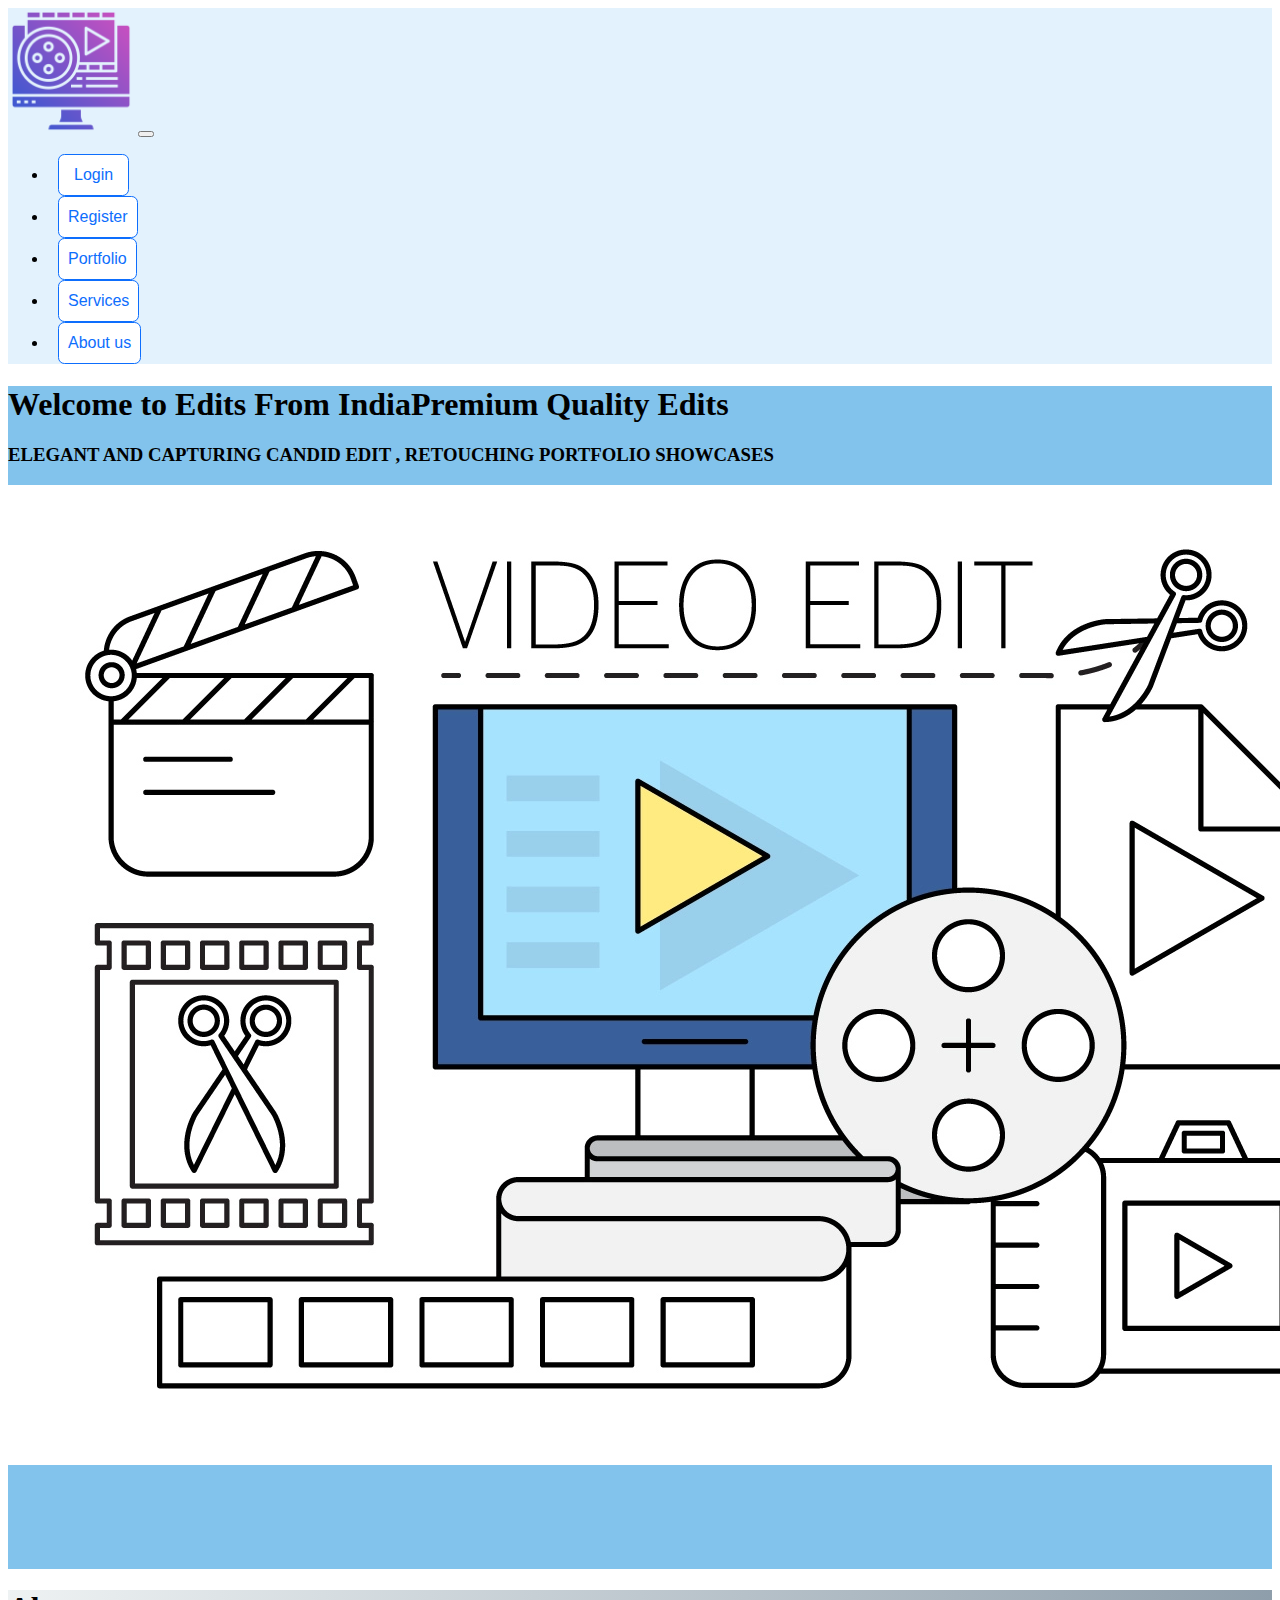
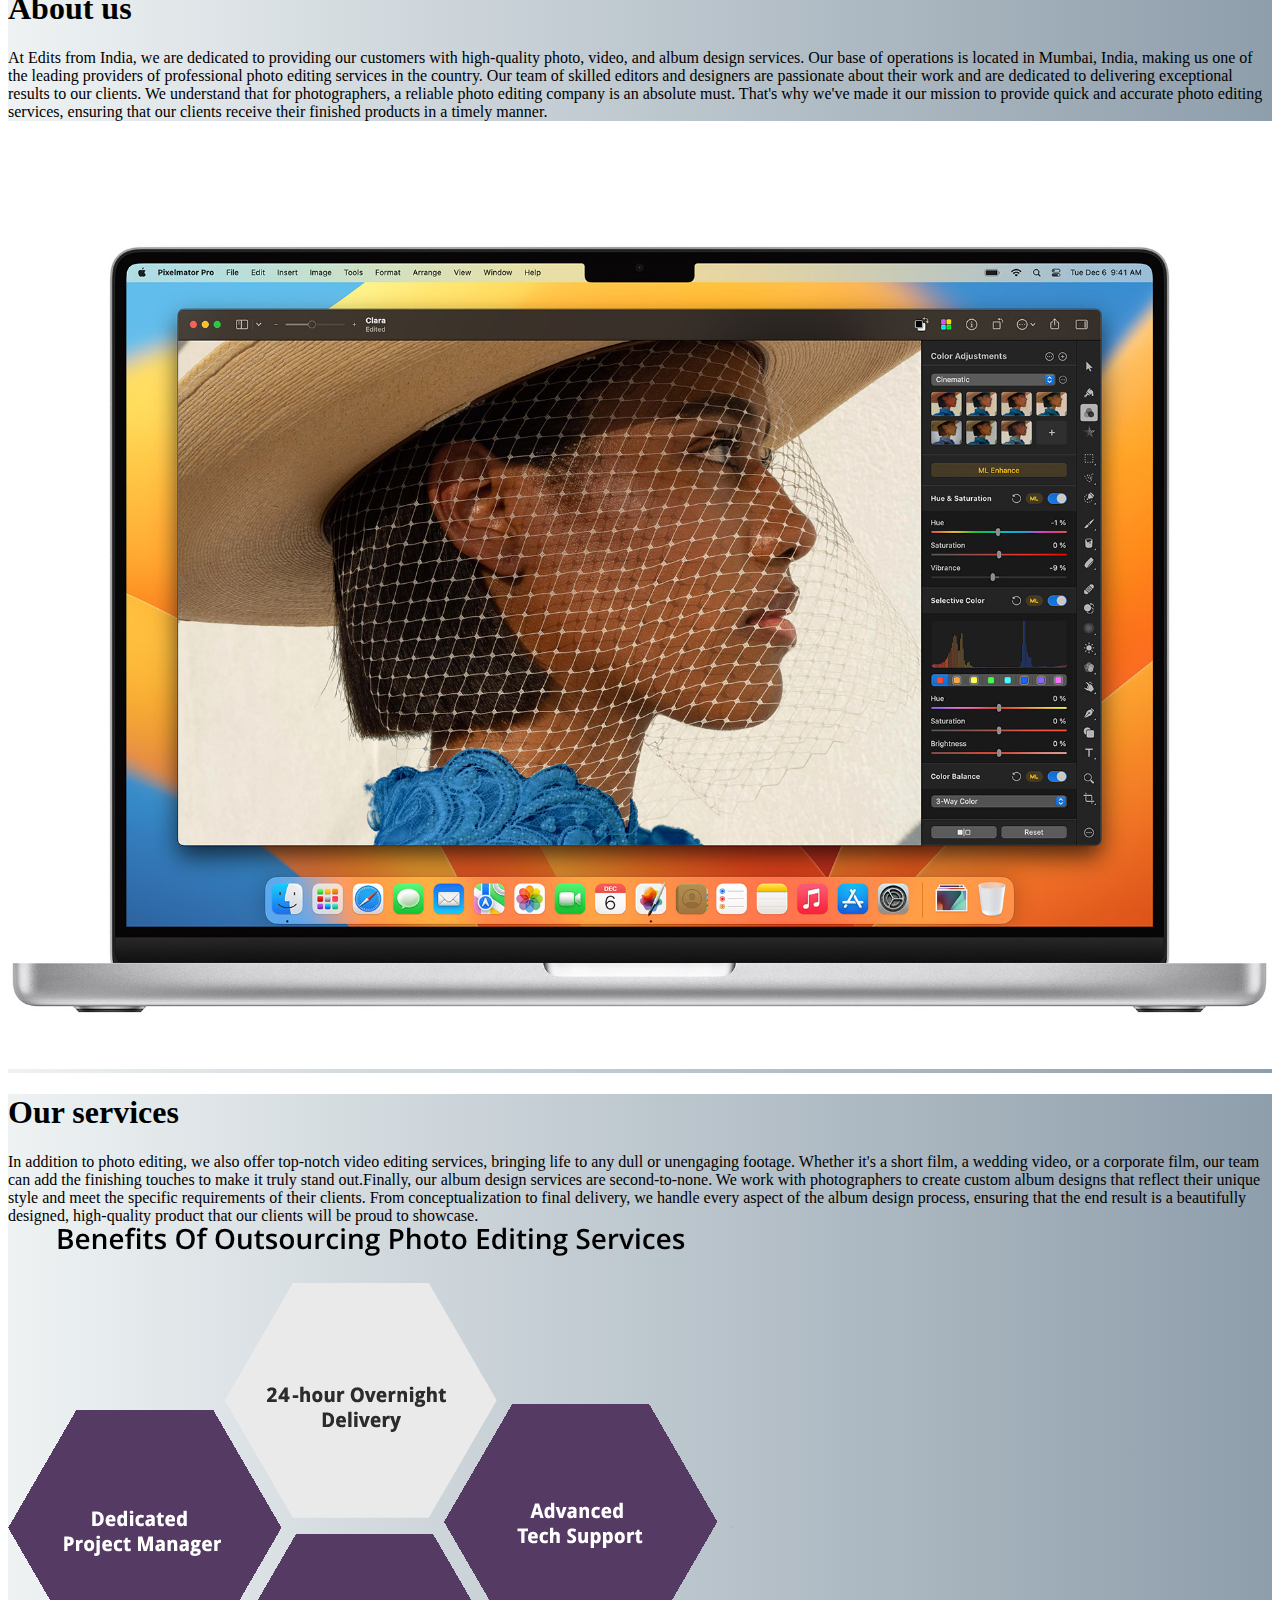
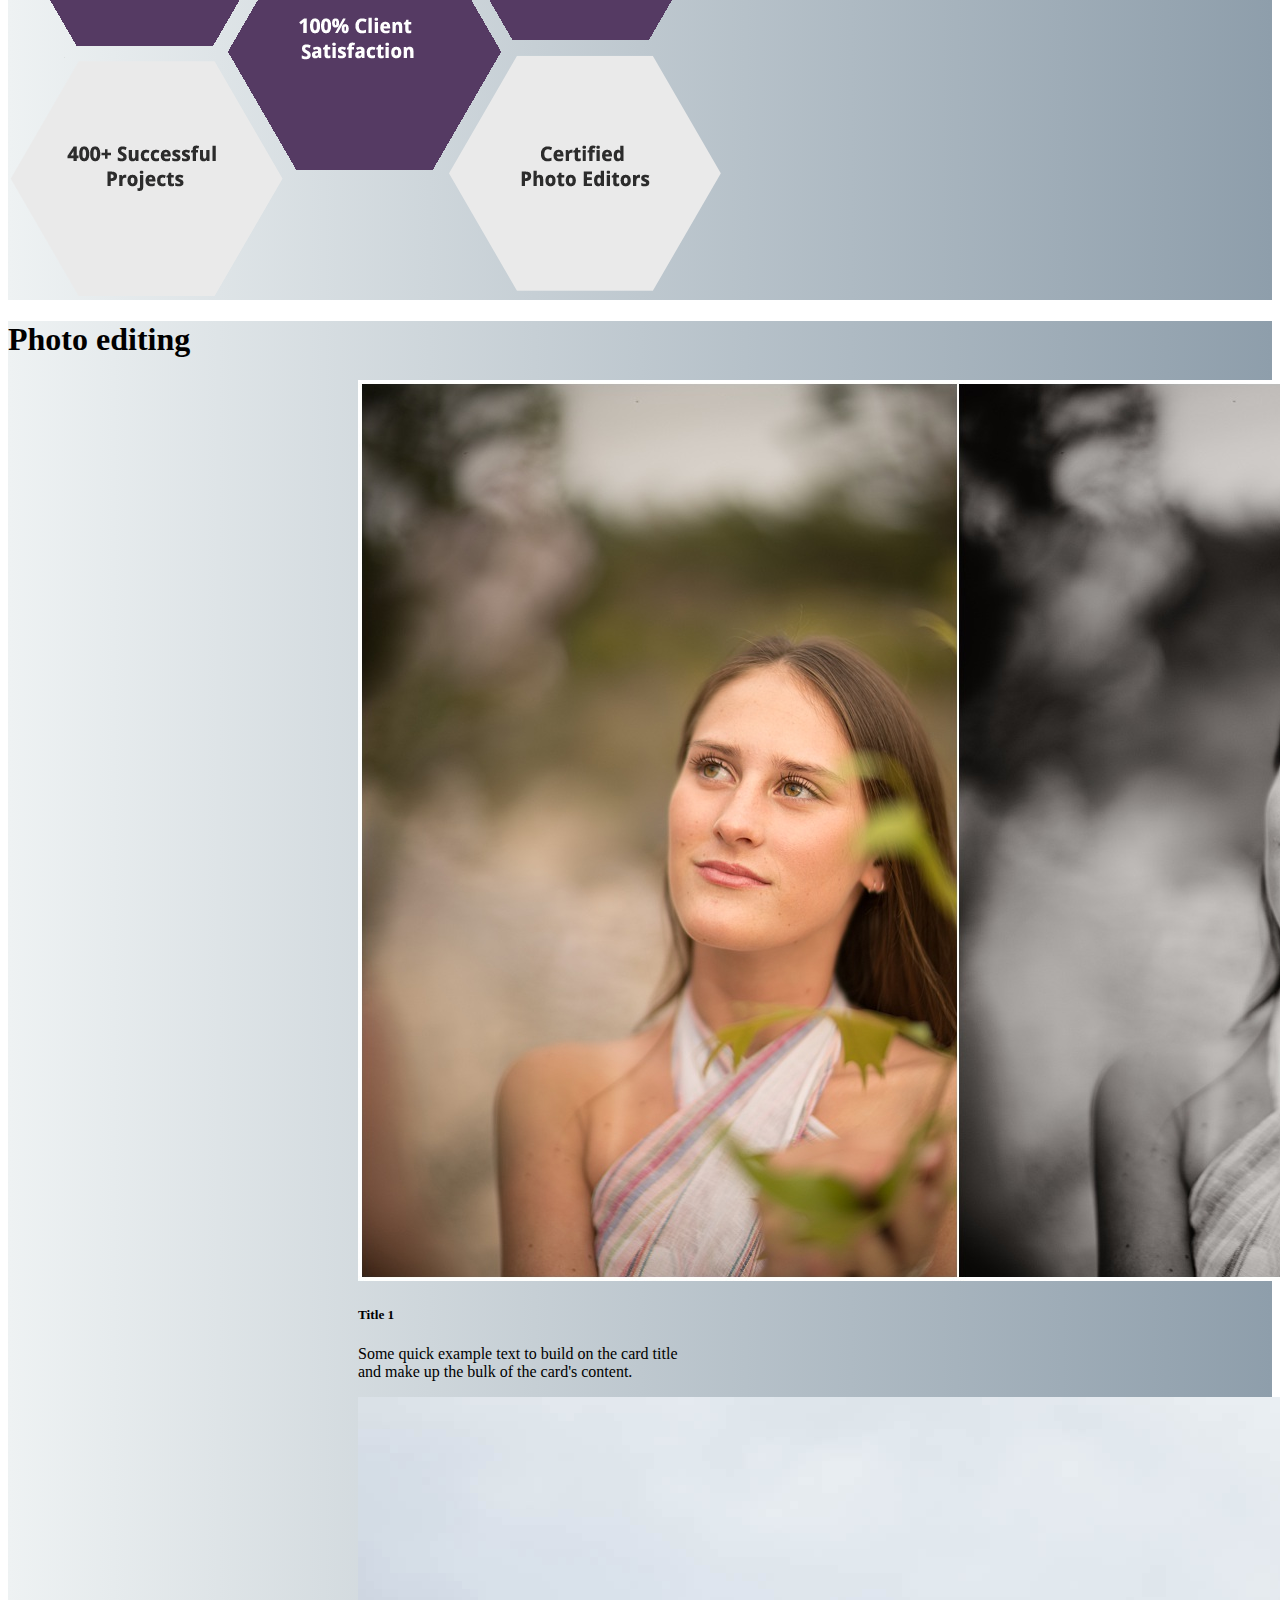
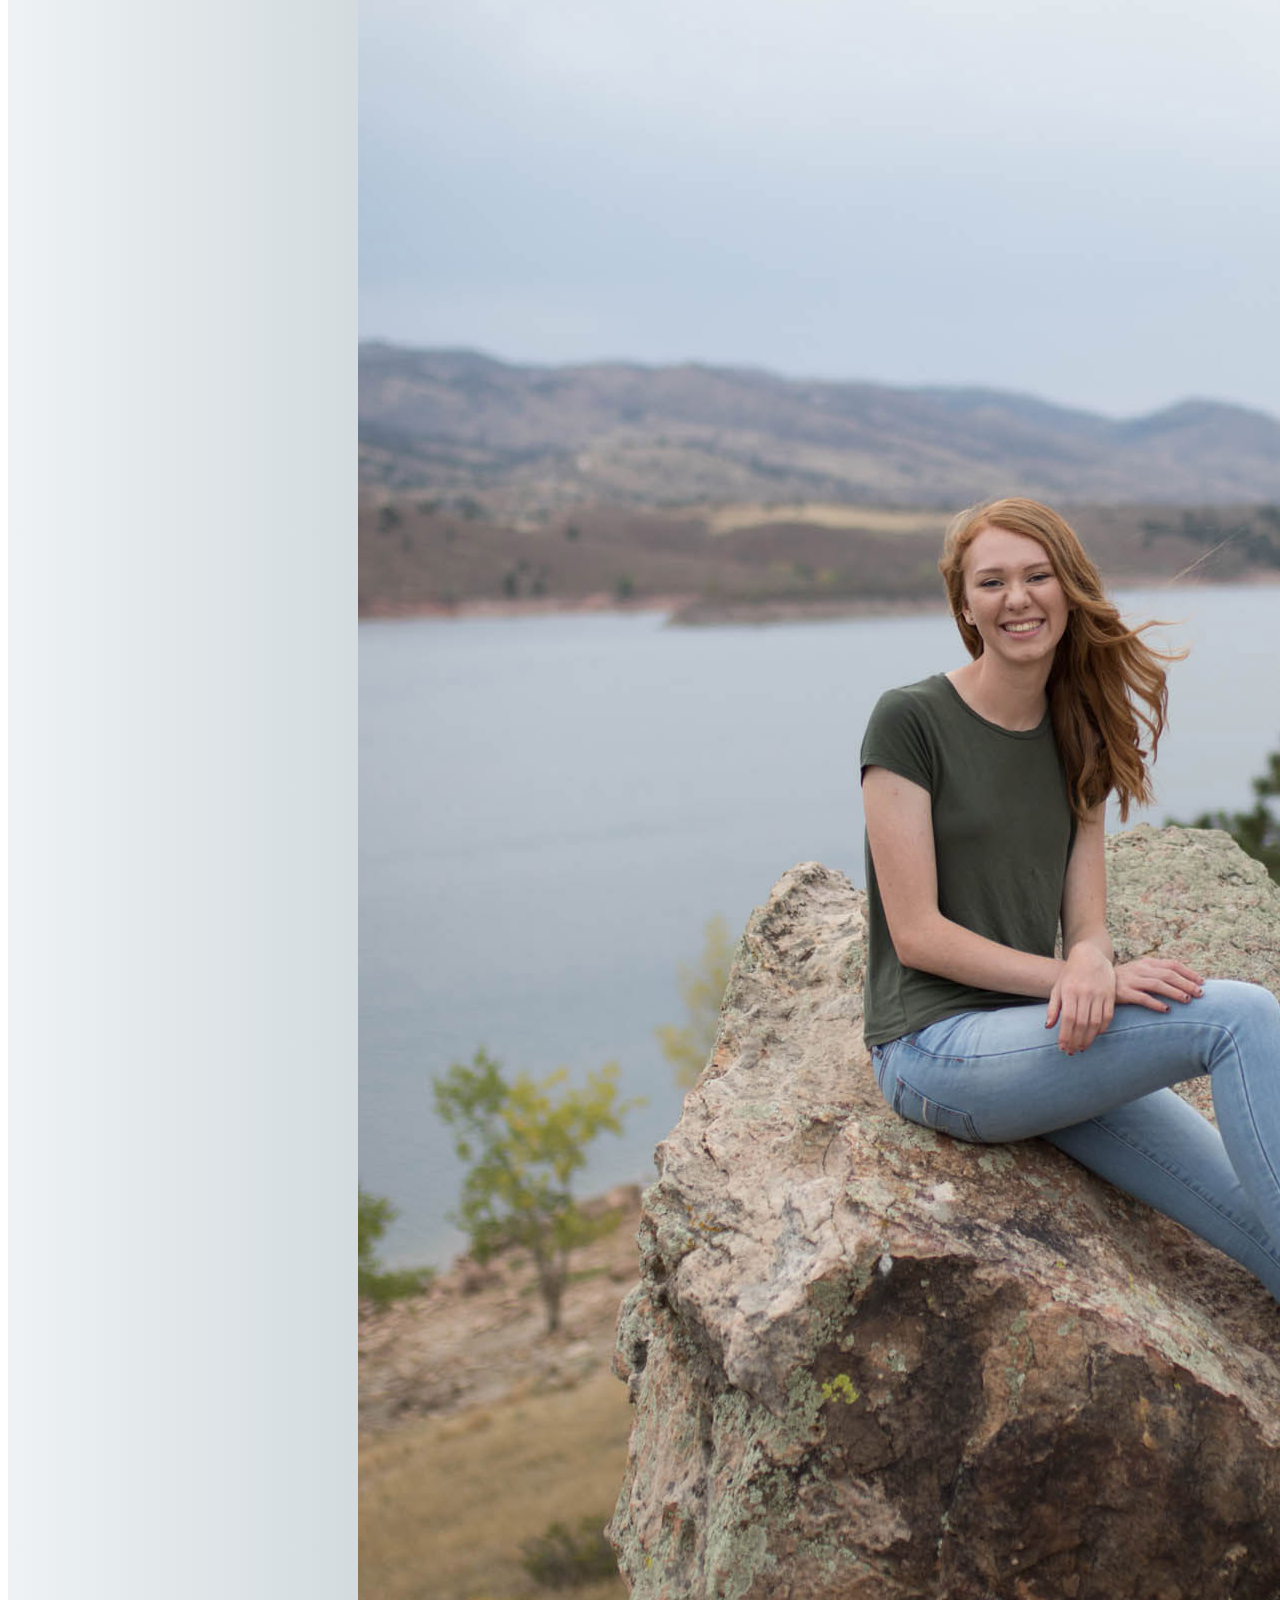
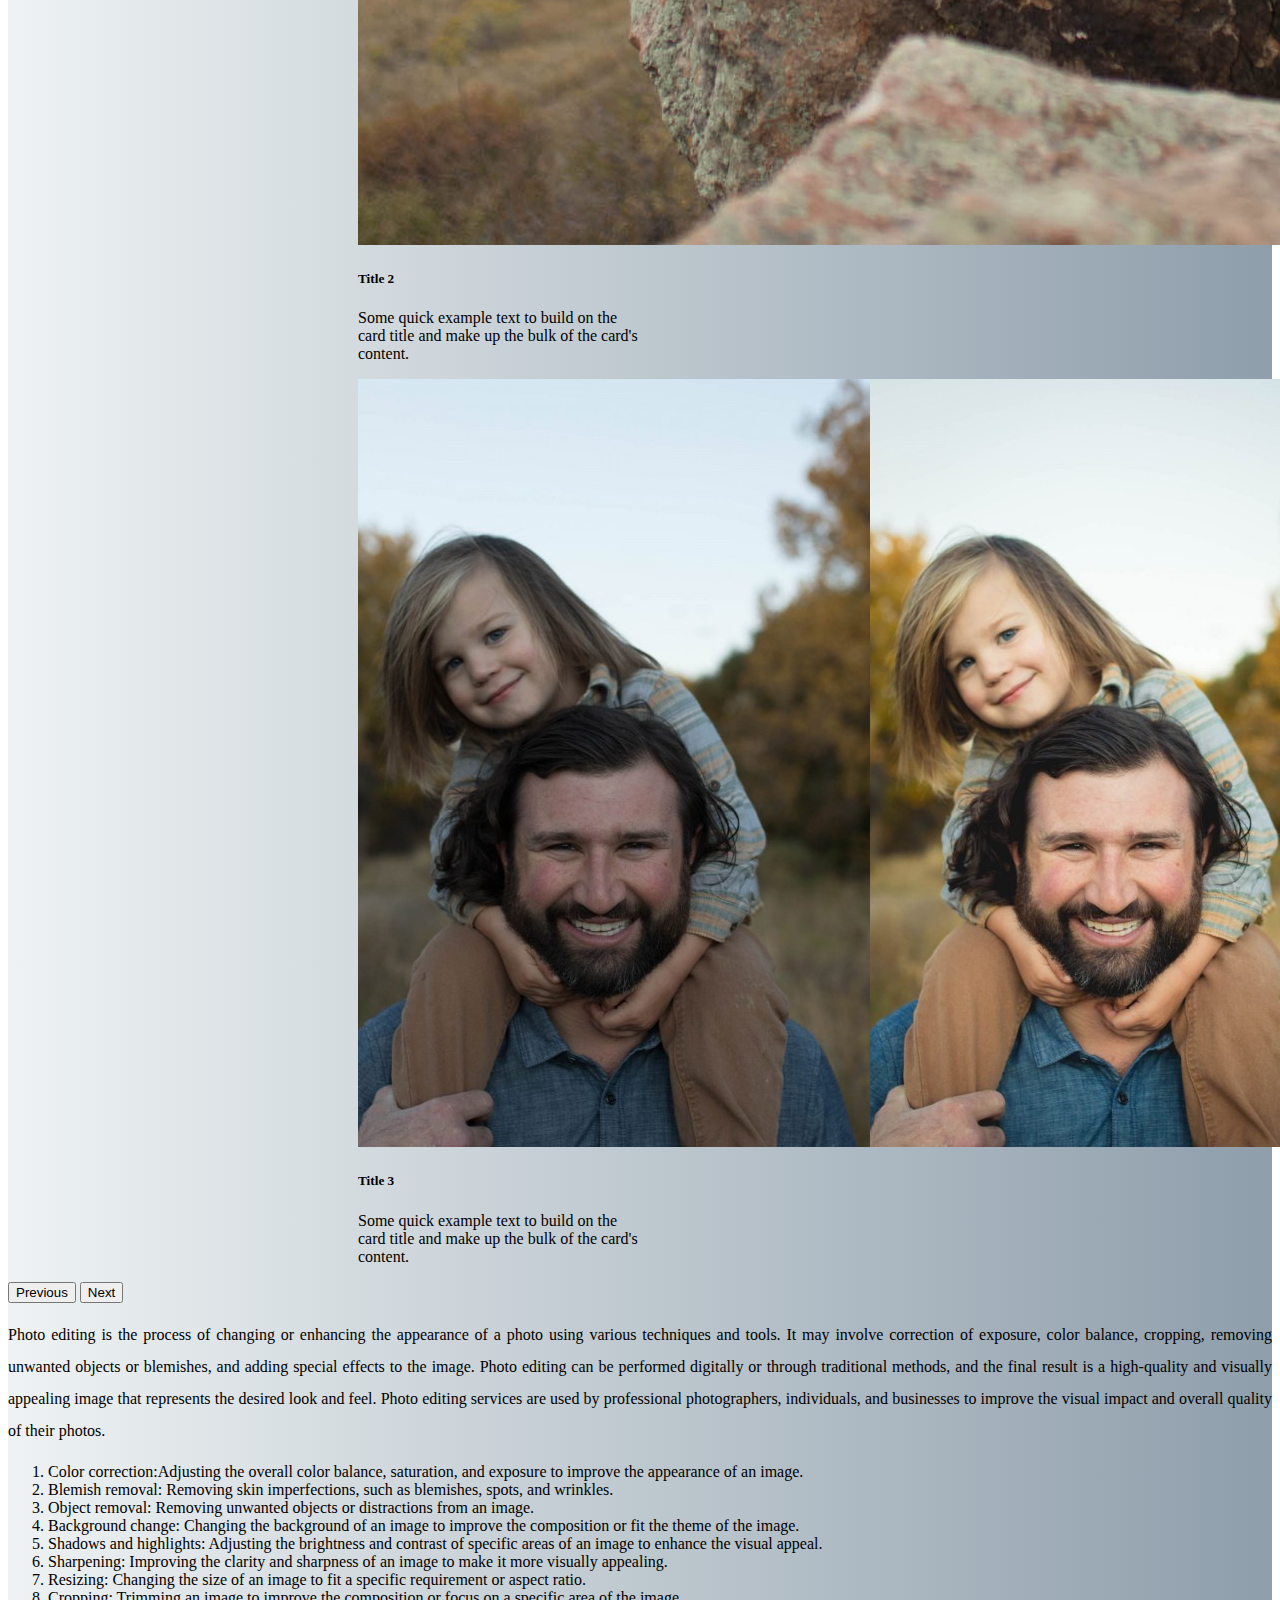
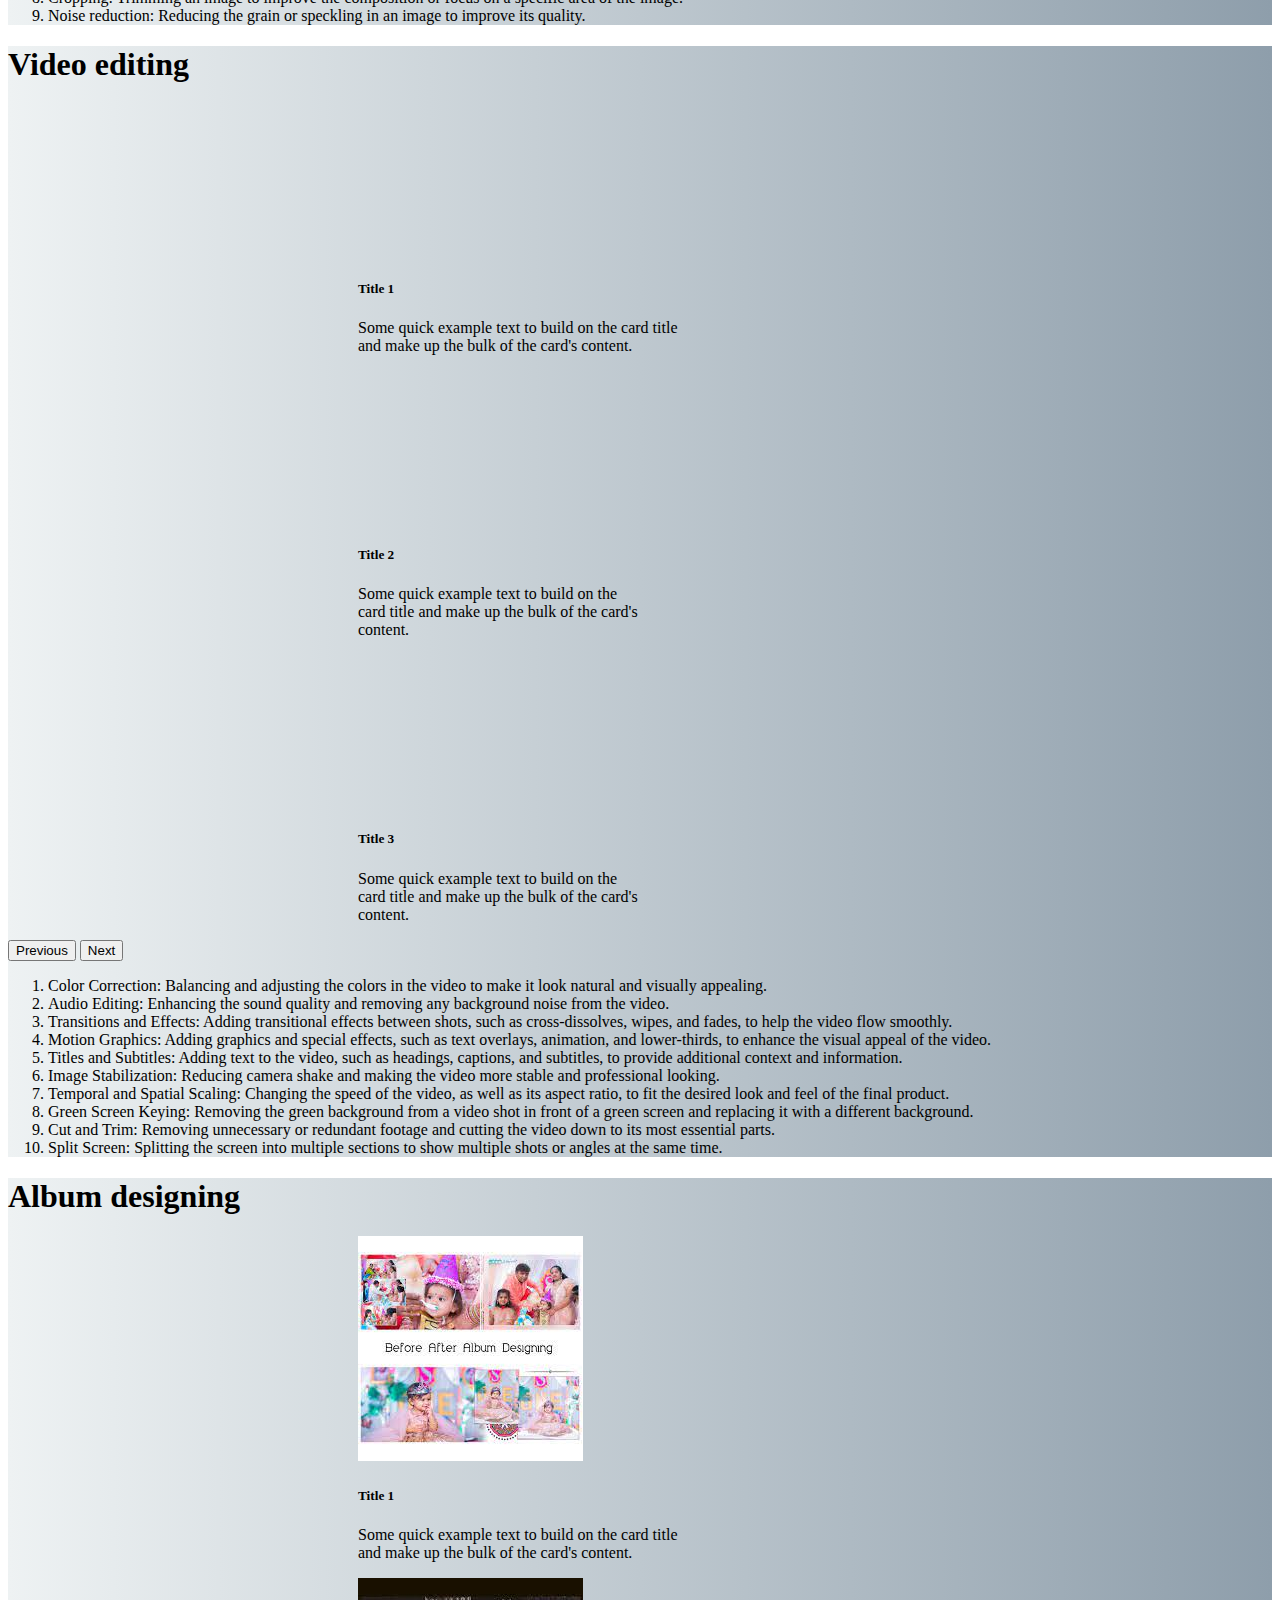
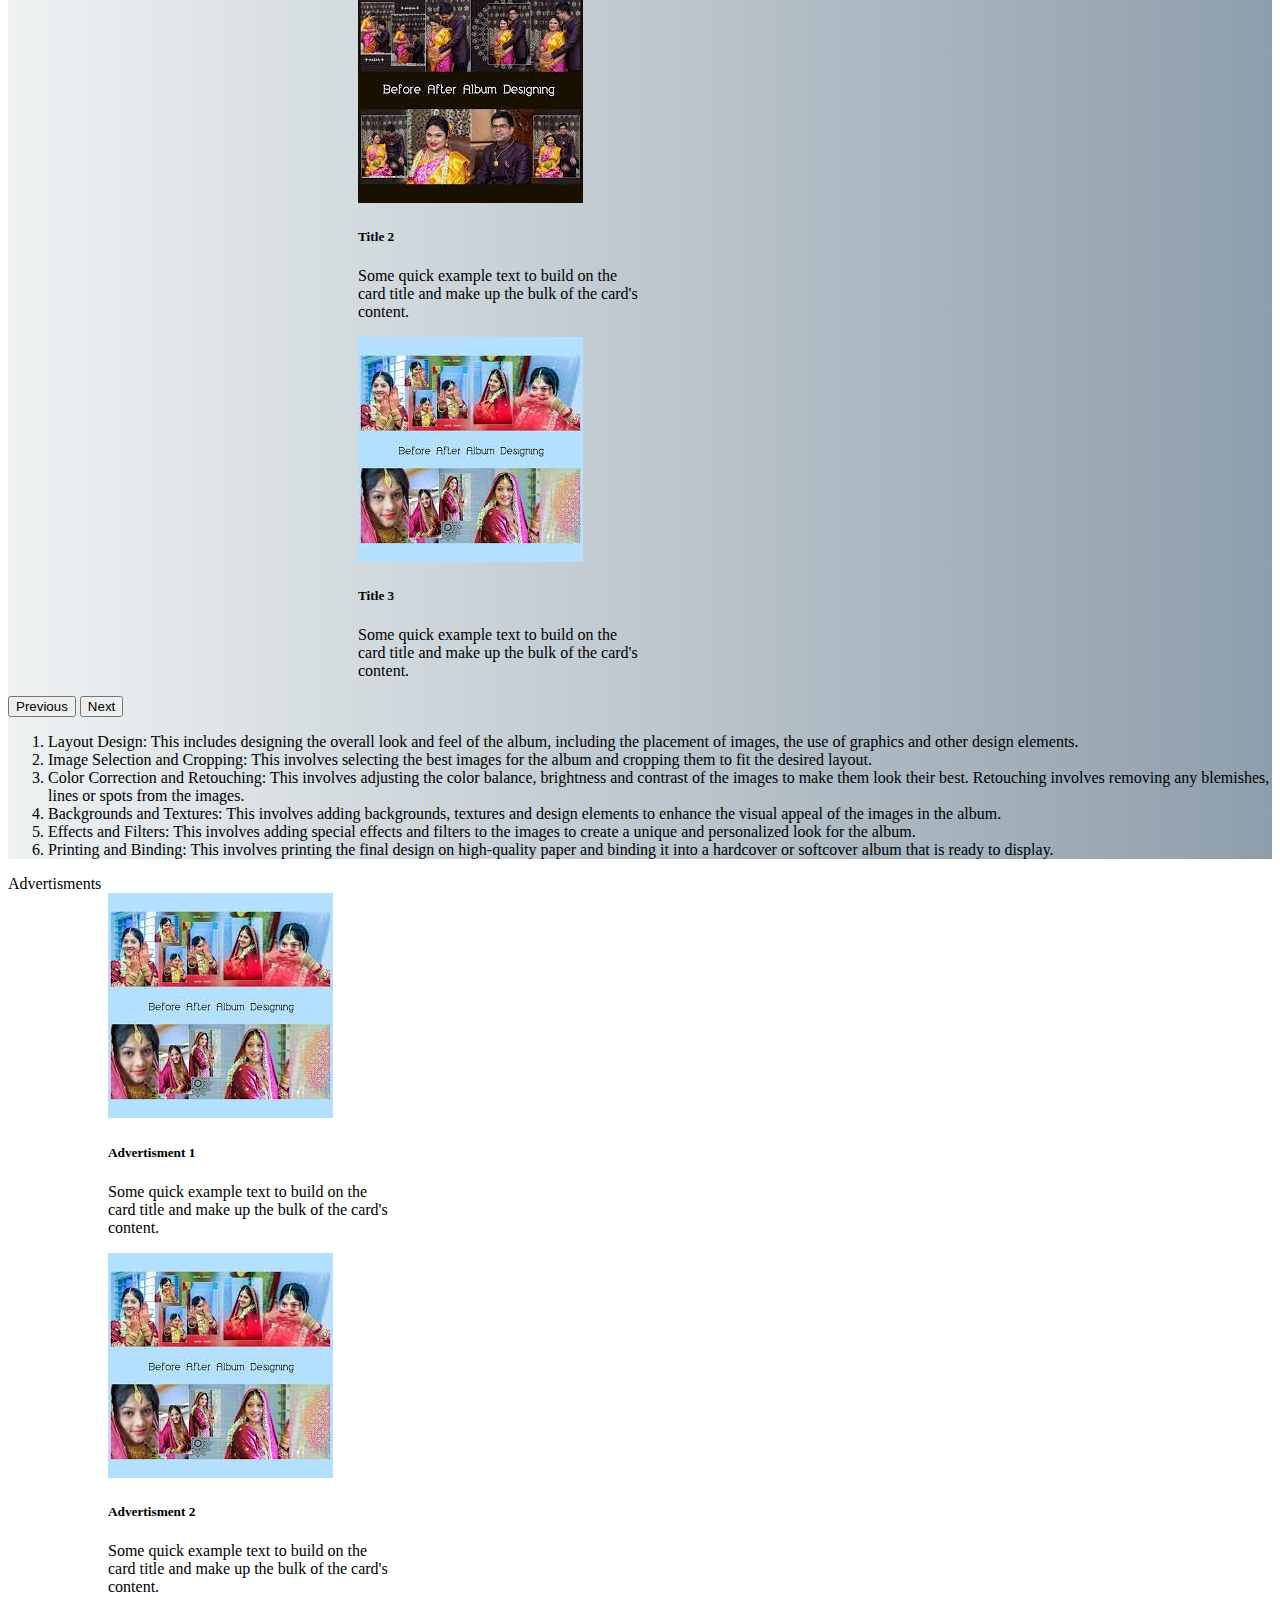
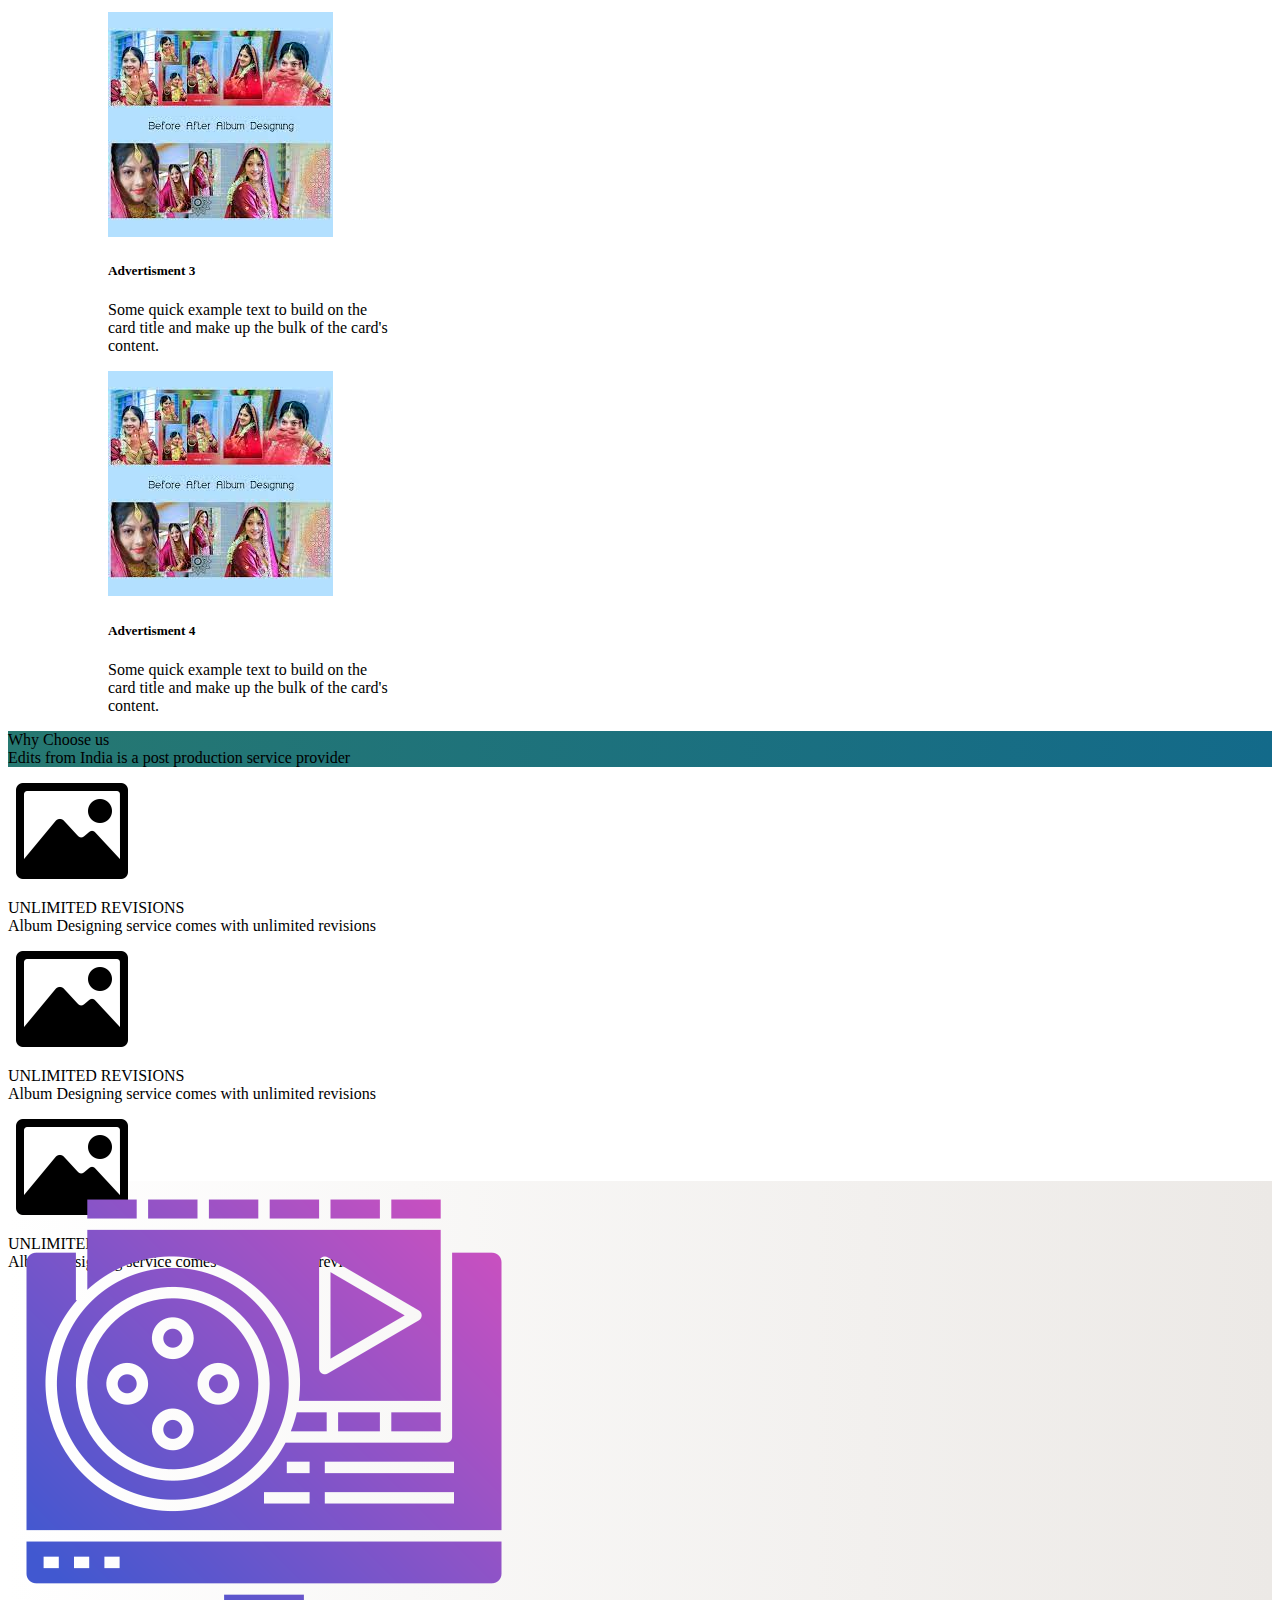
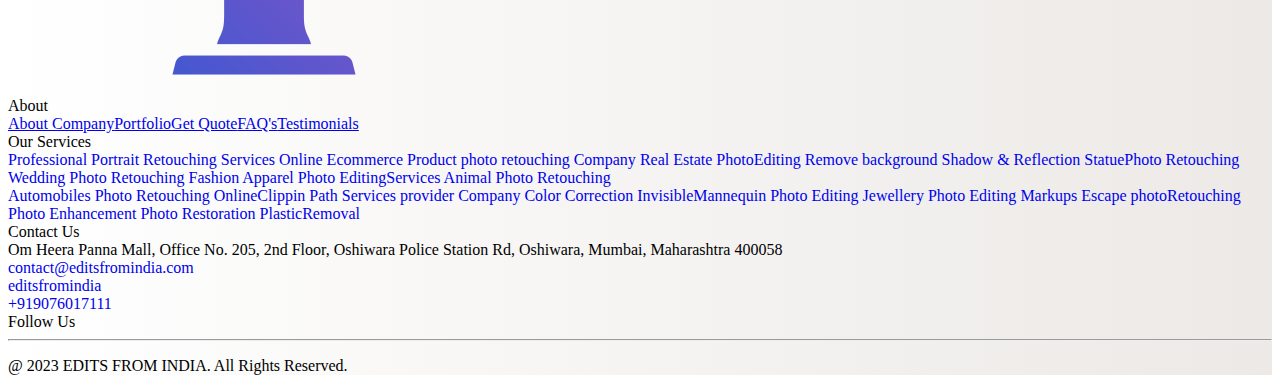
<file: index.html>
<!DOCTYPE html>
<html>

<head>
    <link rel="stylesheet" href="style.css">
	<link href="https://cdn.jsdelivr.net/npm/bootstrap@5.0.2/dist/css/bootstrap.min.css" rel="stylesheet" integrity="sha384-EVSTQN3/azprG1Anm3QDgpJLIm9Nao0Yz1ztcQTwFspd3yD65VohhpuuCOmLASjC" crossorigin="anonymous">
    <script src="https://cdn.jsdelivr.net/npm/bootstrap@5.0.2/dist/js/bootstrap.bundle.min.js" integrity="sha384-MrcW6ZMFYlzcLA8Nl+NtUVF0sA7MsXsP1UyJoMp4YLEuNSfAP+JcXn/tWtIaxVXM" crossorigin="anonymous"></script>
</head>
	<nav class="navbar navbar-expand-lg navbar-light bg-light" style="background-color: #e3f2fd;">
        <div class="container-fluid">
            <a href="index.html"><img class="navbar-brand mainlogo" src="images/main logo.png" alt="website logo"></a>
            <button class="navbar-toggler" type="button" data-bs-toggle="collapse" data-bs-target="#navbarSupportedContent" aria-controls="navbarSupportedContent" aria-expanded="false" aria-label="Toggle navigation">
                <span class="navbar-toggler-icon"></span>
            </button>
            <div class="collapse navbar-collapse" id="navbarSupportedContent">
                <ul class="navbar-nav ms-auto mb-2 mb-lg-0">
                    <li class="nav-item">
                        <a href="login.html"><button type="button" style="padding-left:15px;padding-right:15px;"class="button button1">Login</button></a>
                    </li>
                    <li class="nav-item">
                        <a href="register.html"><button type="button" class="button button1">Register</button></a>
                    </li>
                    <li class="nav-item">
                        <a href="portfolio.html"><button type="button" class="button button1">Portfolio</button></a>
                    </li>
                    <li class="nav-item">
                        <a href="services.html"><button type="button" class="button button1">Services</button></a>
                    </li>
                    <li class="nav-item">
                        <a href="aboutus.html"><button type="button" class="button button1">About us</button></a>
                    </li>
                </ul>
            </div>
        </div>
    </nav>
    <body>
        <section class="header">
            <div class="container-fluid" style="padding-bottom: 100px;">
                <div class="row">
                    <div class="col p-5 ">
                        <h1 class="main-text text-center pt-5 lh-base">Welcome to Edits From IndiaPremium Quality Edits</h1>
                        <h3 class="main-text text-center pt-5 lh-base">ELEGANT AND CAPTURING CANDID EDIT , RETOUCHING PORTFOLIO SHOWCASES</h3>
                    </div>
                    <div class="col p-5 rounded float-end img-fluid header-image">
                        <img class="rounded float-end img-fluid" src="images/index-header-image.png">
                    </div>
                </div>
            </div>
        </section>
            <div class="container-fluid ">
                <div class="row">
                    <div class="col-8">
                        <div class="row s pt-3 bg-light">
                            <div class="heading text-primary text-center h2"><h1><span class="badge bg-primary">About us</span></h1></div>
                            <div class="col">
                                <section class="about-us pt-4">
                                        <div class="text text-center lh-base pt-3">At Edits from India, we are dedicated to providing our customers 
                                            with high-quality photo, video, and album design services. Our base of operations 
                                            is located in Mumbai, India, making us one of the leading providers of professional 
                                            photo editing services in the country. Our team of skilled editors and designers 
                                            are passionate about their work and are dedicated to delivering exceptional results 
                                            to our clients. We understand that for photographers, a reliable photo editing 
                                            company is an absolute must. That's why we've made it our mission to provide quick 
                                            and accurate photo editing services, ensuring that our clients receive their 
                                            finished products in a timely manner.
                                        </div>
                                </section>
                            </div>
                            <div class="col">
                                <img src="images/about-us.jpeg" class="rounded p-4" style="max-width:100%; max-height:100%;" alt="about us">
                            </div>
                        </div>
                        <div class="row s bg-light">
                            <div class="heading text-primary text-center h2"><h1><span class="badge bg-primary">Our services</span></h1></div>
                            <div class="col">
                                <section class="our-sevices pt-5">
                                    <div class="text text-center lh-base pt-3">In addition to photo editing, we also offer top-notch 
                                        video editing services, bringing life to any dull or unengaging footage. Whether 
                                        it's a short film, a wedding video, or a corporate film, our team can add the 
                                        finishing touches to make it truly stand out.Finally, our album design services 
                                        are second-to-none. We work with photographers to create custom album designs 
                                        that reflect their unique style and meet the specific requirements of their clients. 
                                        From conceptualization to final delivery, we handle every aspect of the album design 
                                        process, ensuring that the end result is a beautifully designed, high-quality product 
                                        that our clients will be proud to showcase.
                                    </div>
                                </section>
                            </div>
                            <div class="col">
                                <img src="images/our-sevices.png" class="rounded p-5" style="max-width:100%; max-height:100%;" alt="our sevices">
                            </div>
                        </div>
                        <div class="row s bg-light pt-5">
                            <div class="heading text-primary text-center h2"><h1><span class="badge bg-primary">Photo editing</span></h1></div>
                            <div id="carouselExampleInterval" class="carousel slide carousel-dark pt-3" data-bs-ride="carousel">
                                <div class="carousel-inner justify-content-center">
                                  <div class="carousel-item active" data-bs-interval="1500"><!--add active-->
                                    
                                        <div class="card text-center card-slide" style="width: 20rem;">
                                            <img src="images/photo-img1.jpg" class="card-img-top" alt="l">
                                            <div class="card-body">
                                              <h5 class="card-title">Title 1</h5>
                                              <p class="card-text">Some quick example text to build on the card title and make up the bulk of the card's content.</p>
                                            </div>
                                        </div>
                                    
                                  </div>
                                  <div class="carousel-item" data-bs-interval="1500">
                                    
                                        <div class="card text-center card-slide" style="width: 18rem;">
                                            <img src="images/photo-img2.jpg" class="card-img-top" alt="l">
                                            <div class="card-body">
                                              <h5 class="card-title">Title 2</h5>
                                              <p class="card-text">Some quick example text to build on the card title and make up the bulk of the card's content.</p>
                                            </div>
                                        </div>
                                    
                                  </div>
                                  <div class="carousel-item" data-bs-interval="1500">
                                    
                                        <div class="card text-center card-slide" style="width: 18rem;">
                                            <img src="images/photo-img3.jpg" class="card-img-top" alt="l">
                                            <div class="card-body">
                                              <h5 class="card-title">Title 3</h5>
                                              <p class="card-text">Some quick example text to build on the card title and make up the bulk of the card's content.</p>
                                            </div>
                                        </div>
                                    
                                  </div>
                                </div>
                                <button class="carousel-control-prev" type="button" data-bs-target="#carouselExampleInterval" data-bs-slide="prev">
                                  <span class="carousel-control-prev-icon" aria-hidden="true"></span>
                                  <span class="visually-hidden">Previous</span>
                                </button>
                                <button class="carousel-control-next" type="button" data-bs-target="#carouselExampleInterval" data-bs-slide="next">
                                  <span class="carousel-control-next-icon" aria-hidden="true"></span>
                                  <span class="visually-hidden">Next</span>
                                </button>
                              </div>
                              <div class="text mt-5">
                                <p class="p1 para-text">
                                    Photo editing is the process of changing or enhancing the appearance of 
                                    a photo using various techniques and tools. It may involve correction of 
                                    exposure, color balance, cropping, removing unwanted objects or blemishes, 
                                    and adding special effects to the image. Photo editing can be performed 
                                    digitally or through traditional methods, and the final result is a high-quality 
                                    and visually appealing image that represents the desired look and feel. Photo 
                                    editing services are used by professional photographers, individuals, and 
                                    businesses to improve the visual impact and overall quality of their photos.
                                </p>
                                <ol>
                                    <li>
                                        Color correction:Adjusting the overall color balance, saturation, and exposure to improve the appearance of an image.
                                    </li>
                                    <li>
                                        Blemish removal: Removing skin imperfections, such as blemishes, spots, and wrinkles.
                                    </li>
                                    <li>
                                        Object removal: Removing unwanted objects or distractions from an image.
                                    </li>
                                    <li>
                                        Background change: Changing the background of an image to improve the composition or fit the theme of the image.
                                    </li>
                                    <li>
                                        Shadows and highlights: Adjusting the brightness and contrast of specific areas of an image to enhance the visual appeal.
                                    </li>
                                    <li>
                                        Sharpening: Improving the clarity and sharpness of an image to make it more visually appealing.
                                    </li>
                                    <li>
                                        Resizing: Changing the size of an image to fit a specific requirement or aspect ratio.
                                    </li>
                                    <li>
                                        Cropping: Trimming an image to improve the composition or focus on a specific area of the image.
                                    </li>
                                    <li>
                                        Noise reduction: Reducing the grain or speckling in an image to improve its quality.
                                    </li>
                                </ol>
                              </div>
                        </div>
                        <div class="row s pt-5">
                            <div class="heading text-primary text-center h2"><h1><span class="badge bg-primary">Video editing</span></h1></div>
                            <div id="carouselExampleInterval" class="carousel slide carousel-dark pt-3" data-bs-ride="carousel">
                                <div class="carousel-inner justify-content-center">
                                  <div class="carousel-item active" data-bs-interval="1500"><!--add active-->
                                    
                                        <div class="card text-center card-slide" style="width: 20rem;">
                                            <iframe width="100%" src="https://www.youtube.com/embed/IrpoIQUycNU" frameborder="0" allow="accelerometer; autoplay; encrypted-media; gyroscope; picture-in-picture" allowfullscreen=""></iframe>
                                            <div class="card-body">
                                              <h5 class="card-title">Title 1</h5>
                                              <p class="card-text">Some quick example text to build on the card title and make up the bulk of the card's content.</p>
                                            </div>
                                        </div>
                                    
                                  </div>
                                  <div class="carousel-item" data-bs-interval="1500">
                                    
                                        <div class="card text-center card-slide" style="width: 18rem;">
                                            <iframe width="100%" src="https://www.youtube.com/embed/BLnzSg-i3YE" frameborder="0" allow="accelerometer; autoplay; encrypted-media; gyroscope; picture-in-picture" allowfullscreen=""></iframe>
                                            <div class="card-body">
                                              <h5 class="card-title">Title 2</h5>
                                              <p class="card-text">Some quick example text to build on the card title and make up the bulk of the card's content.</p>
                                            </div>
                                        </div>
                                    
                                  </div>
                                  <div class="carousel-item" data-bs-interval="1500">
                                    
                                        <div class="card text-center card-slide" style="width: 18rem;">
                                            <iframe width="100%" src="https://www.youtube.com/embed/SxWCZWLEcZY" frameborder="0" allow="accelerometer; autoplay; encrypted-media; gyroscope; picture-in-picture" allowfullscreen=""></iframe>
                                            <div class="card-body">
                                              <h5 class="card-title">Title 3</h5>
                                              <p class="card-text">Some quick example text to build on the card title and make up the bulk of the card's content.</p>
                                            </div>
                                        </div>
                                    
                                  </div>
                                </div>
                                <button class="carousel-control-prev" type="button" data-bs-target="#carouselExampleInterval" data-bs-slide="prev">
                                  <span class="carousel-control-prev-icon" aria-hidden="true"></span>
                                  <span class="visually-hidden">Previous</span>
                                </button>
                                <button class="carousel-control-next" type="button" data-bs-target="#carouselExampleInterval" data-bs-slide="next">
                                  <span class="carousel-control-next-icon" aria-hidden="true"></span>
                                  <span class="visually-hidden">Next</span>
                                </button>
                              </div>
                              <div class="text mt-5">
                                <ol>
                                    <li>
                                        Color Correction: Balancing and adjusting the colors in the video to make it look natural and visually appealing.
                                    </li>
                                    <li>
                                        Audio Editing: Enhancing the sound quality and removing any background noise from the video.
                                    </li>
                                    <li>
                                        Transitions and Effects: Adding transitional effects between shots, such as cross-dissolves, wipes, and fades, to help the video flow smoothly.
                                    </li>
                                    <li>
                                        Motion Graphics: Adding graphics and special effects, such as text overlays, animation, and lower-thirds, to enhance the visual appeal of the video.
                                    </li>
                                    <li>
                                        Titles and Subtitles: Adding text to the video, such as headings, captions, and subtitles, to provide additional context and information.
                                    </li>
                                    <li>
                                        Image Stabilization: Reducing camera shake and making the video more stable and professional looking.
                                    </li>
                                    <li>
                                        Temporal and Spatial Scaling: Changing the speed of the video, as well as its aspect ratio, to fit the desired look and feel of the final product.
                                    </li>
                                    <li>
                                        Green Screen Keying: Removing the green background from a video shot in front of a green screen and replacing it with a different background.
                                    </li>
                                    <li>
                                        Cut and Trim: Removing unnecessary or redundant footage and cutting the video down to its most essential parts.
                                    </li>
                                    <li>
                                        Split Screen: Splitting the screen into multiple sections to show multiple shots or angles at the same time.
                                    </li>
                                </ol>
                              </div>
                        </div>
                        <div class="row s pt-5">
                            <div class="heading text-primary text-center h2"><h1><span class="badge bg-primary">Album designing</span></h1></div>
                            <div id="carouselExampleInterval" class="carousel slide carousel-dark pt-3" data-bs-ride="carousel">
                                <div class="carousel-inner justify-content-center">
                                  <div class="carousel-item active" data-bs-interval="1500"><!--add active-->
                                    
                                        <div class="card text-center card-slide" style="width: 20rem;">
                                            <img src="images/album-img1.jpeg" class="card-img-top" alt="l">
                                            <div class="card-body">
                                              <h5 class="card-title">Title 1</h5>
                                              <p class="card-text">Some quick example text to build on the card title and make up the bulk of the card's content.</p>
                                            </div>
                                        </div>
                                    
                                  </div>
                                  <div class="carousel-item" data-bs-interval="1500">
                                    
                                        <div class="card text-center card-slide" style="width: 18rem;">
                                            <img src="images/album-img2.jpeg" class="card-img-top" alt="l">
                                            <div class="card-body">
                                              <h5 class="card-title">Title 2</h5>
                                              <p class="card-text">Some quick example text to build on the card title and make up the bulk of the card's content.</p>
                                            </div>
                                        </div>
                                    
                                  </div>
                                  <div class="carousel-item" data-bs-interval="1500">
                                    
                                        <div class="card text-center card-slide" style="width: 18rem;">
                                            <img src="images/album-img3.jpeg" class="card-img-top" alt="l">
                                            <div class="card-body">
                                              <h5 class="card-title">Title 3</h5>
                                              <p class="card-text">Some quick example text to build on the card title and make up the bulk of the card's content.</p>
                                            </div>
                                        </div>
                                    
                                  </div>
                                </div>
                                <button class="carousel-control-prev" type="button" data-bs-target="#carouselExampleInterval" data-bs-slide="prev">
                                  <span class="carousel-control-prev-icon" aria-hidden="true"></span>
                                  <span class="visually-hidden">Previous</span>
                                </button>
                                <button class="carousel-control-next" type="button" data-bs-target="#carouselExampleInterval" data-bs-slide="next">
                                  <span class="carousel-control-next-icon" aria-hidden="true"></span>
                                  <span class="visually-hidden">Next</span>
                                </button>
                              </div>
                              <div class="text mt-5">
                                <ol>
                                    <li>
                                        Layout Design: This includes designing the overall look and feel of the album, including the placement of images, the use of graphics and other design elements.
                                    </li>
                                    <li>
                                        Image Selection and Cropping: This involves selecting the best images for the album and cropping them to fit the desired layout.
                                    </li>
                                    <li>
                                        Color Correction and Retouching: This involves adjusting the color balance, brightness and contrast of the images to make them look their best. Retouching involves removing any blemishes, lines or spots from the images.
                                    </li>
                                    <li>
                                        Backgrounds and Textures: This involves adding backgrounds, textures and design elements to enhance the visual appeal of the images in the album.
                                    </li>
                                    <li>
                                        Effects and Filters: This involves adding special effects and filters to the images to create a unique and personalized look for the album.
                                    </li>
                                    <li>
                                        Printing and Binding: This involves printing the final design on high-quality paper and binding it into a hardcover or softcover album that is ready to display.
                                    </li>
                                </ol>
                              </div>
                        </div>
                    </div>
                    <div class="col-4">
                        <div class="row pt-4">
                            <div class="heading text-primary text-center h2 text-danger">Advertisments</div>
                        </div>
                        <div class="row pt-5">
                            <div class="card text-center card-adv" style="width: 18rem;">
                                <img src="images/album-img3.jpeg" class="card-img-top" alt="l">
                                <div class="card-body">
                                  <h5 class="card-title">Advertisment 1</h5>
                                  <p class="card-text">Some quick example text to build on the card title and make up the bulk of the card's content.</p>
                                </div>
                            </div>
                        </div>
                        <div class="row pt-5">
                            <div class="card text-center card-adv" style="width: 18rem;">
                                <img src="images/album-img3.jpeg" class="card-img-top" alt="l">
                                <div class="card-body">
                                  <h5 class="card-title">Advertisment 2</h5>
                                  <p class="card-text">Some quick example text to build on the card title and make up the bulk of the card's content.</p>
                                </div>
                            </div>
                        </div>
                        <div class="row pt-5">
                            <div class="card text-center card-adv" style="width: 18rem;">
                                <img src="images/album-img3.jpeg" class="card-img-top" alt="l">
                                <div class="card-body">
                                  <h5 class="card-title">Advertisment 3</h5>
                                  <p class="card-text">Some quick example text to build on the card title and make up the bulk of the card's content.</p>
                                </div>
                            </div>
                        </div>
                        <div class="row pt-5">
                            <div class="card text-center card-adv" style="width: 18rem;">
                                <img src="images/album-img3.jpeg" class="card-img-top" alt="l">
                                <div class="card-body">
                                  <h5 class="card-title">Advertisment 4</h5>
                                  <p class="card-text">Some quick example text to build on the card title and make up the bulk of the card's content.</p>
                                </div>
                            </div>
                        </div>
                    
                    </div>             
                </div>
            </div>
        <section>
            <div class="container-fluid">
                <div class="row">
                    <div class="col-sm">
                        <section class="why-choose-us">
                            <div class="bg-image" style="height:450px;">
                                <div class="heading mt-2 text-center h1">Why Choose us</div>
                                <div class="sub-heading text-center h3">Edits from India is a post production service provider</div>
                                <div class="row mt-3 pt-5 mb-4 row-flex mx-auto">
                                    <div class="col-lg-4">
                                        <div class=" box rounded">
                                            <div class="text-center">
                                                <img src="images/icon.webp" class="rounded" alt="..." style="width: 128px;">
                                            </div>
                                        <div class="box-heading mt-4 text-center">UNLIMITED REVISIONS</div>
                                        <div class="box-desc mt-2 pb-5 text-center">Album Designing service comes with unlimited revisions</div>
                                        </div>
                                    </div>
                                    <div class="col-lg-4">
                                        <div class=" box rounded">
                                            <div class="text-center">
                                                <img src="images/icon.webp" class="rounded" alt="..." style="width: 128px;">
                                            </div>
                                        <div class="box-heading mt-4 text-center">UNLIMITED REVISIONS</div>
                                        <div class="box-desc mt-2 pb-5 text-center">Album Designing service comes with unlimited revisions</div>
                                        </div>
                                    </div>
                                    <div class="col-lg-4">
                                        <div class=" box rounded">
                                            <div class="text-center">
                                                <img src="images/icon.webp" class="rounded" alt="..." style="width: 128px;">
                                            </div>
                                        <div class="box-heading mt-4 text-center">UNLIMITED REVISIONS</div>
                                        <div class="box-desc mt-2 pb-5 text-center">Album Designing service comes with unlimited revisions</div>
                                        </div>
                                    </div>
                                </div>
                            </div>
                        </section>
                    </div>
                </div>
            </div> 
        </section>
        <section class="footer p-2 ft-bg">
            <div class="container-fluid">
                <div class="row">
                    <div class="col-lg-3 "><img src="images/main logo.png"
                            class="img-fluid logo" alt="LOGO">
                        <div class="heading mb-3 ">About</div>
                        <div class="d-flex flex-column "><a href="#">About Company</a><a
                                href="#">Portfolio</a><a href="#">Get Quote</a><a href="#">FAQ's</a><a
                                href="#">Testimonials</a></div>
                    </div>
                    <div class="col-lg-6 our-services">
                        <div class="row our-services">
                            <div class="heading mb-3 h2">Our Services</div>
                            <div class="col-lg-6 col-3">
                                <div class="d-flex flex-column">
                                    <a class="a-footer" href="#">Professional Portrait Retouching Services</a>
                                    <a class="a-footer" href="#">Online Ecommerce Product photo retouching Company</a>
                                    <a class="a-footer" href="#">Real Estate PhotoEditing</a>
                                    <a class="a-footer" href="#">Remove background</a>
                                    <a class="a-footer" href="#">Shadow &amp; Reflection</a>
                                    <a class="a-footer" href="#">StatuePhoto Retouching</a>
                                    <a class="a-footer" href="#">Wedding Photo Retouching</a>
                                    <a class="a-footer" href="#">Fashion Apparel Photo EditingServices</a>
                                    <a class="a-footer" href="#">Animal Photo Retouching</a>
                                </div>
                            </div>
                            <div class="col-lg-6 col-3">
                                <div class="d-flex flex-column">
                                    <a class="a-footer" href="#">Automobiles Photo Retouching</a>
                                    <a class="a-footer" href="#">OnlineClippin Path Services provider Company</a>
                                    <a class="a-footer" href="#">Color Correction</a>
                                    <a class="a-footer" href="#">InvisibleMannequin Photo Editing </a>
                                    <a class="a-footer" href="#">Jewellery Photo Editing</a>
                                    <a class="a-footer" href="#">Markups Escape photoRetouching</a>
                                    <a class="a-footer" href="#">Photo Enhancement</a>
                                    <a class="a-footer" href="#">Photo Restoration</a>
                                    <a class="a-footer" href="#">PlasticRemoval</a></div>
                            </div>
                        </div>
                    </div>
                    <div class="col-lg-3 ">
                        <div class="heading mb-3 h2">Contact Us</div>
                        <div class="d-flex flex-column">
                            <div class="address mb-3">Om Heera Panna Mall, Office No. 205, 2nd Floor, Oshiwara Police Station Rd,
                                Oshiwara, Mumbai, Maharashtra 400058</div>
                            <div class="mb-3"><a class="a-footer" href="mailto:contact@editsfromindia.com" class="text-black"><i
                                        class="mdi mdi-email" aria-hidden="true"></i> contact@editsfromindia.com</a></div>
                            <div class="mb-3"><a class="a-footer" class="text-black" href="editsfromindia"><i class="mdi mdi-skype"
                                        aria-hidden="true"></i> editsfromindia</a></div>
                            <div class="mb-3"><a class="a-footer" href="tel://+919076017111" class="text-black"><i class="mdi mdi-phone"
                                        aria-hidden="true"></i> +919076017111</a></div>
                            <div class="mb-3"><a hidden="" href="tel://null" class="text-black"><i class="mdi mdi-phone"
                                        aria-hidden="true"></i> </a></div>
                            <div class="heading mb-3">Follow Us</div>
                            <div class="row">
                                <div class="col-lg-6">
                                    <div class="mb-3"><a class="text-black"
                                            href="https://www.facebook.com/people/EditsfromIndia-India/pfbid03qa4SCgnkZHCUvbpbhkYS94LWRP1uDfHoqm2nnNcJX77jDVQSYWmyTFWQ2FDF1r3l/"><i
                                                class="mdi mdi-facebook" aria-hidden="true"></i><span class="ms-3"></span></a></div>
                                    <div class="mb-3"><a class="text-black" href="https://www.instagram.com/info.editsfromindia/"><i
                                                class="mdi mdi-instagram" aria-hidden="true"></i><span class="ms-3"></span></a>
                                    </div>
                                </div>
                                <div class="col-lg-6">
                                    <div class="mb-3"><a class="text-black"><i class="mdi mdi-linkedin" aria-hidden="true"></i>
                                            <span class="ms-3"></span></a></div>
                                </div>
                            </div>
                        </div>
                    </div>
                </div>
                <hr>
                <div class="text-black text-center w-100 pb-2">
                    <p>@ 2023 EDITS FROM INDIA. All Rights Reserved.</p>
                </div>
            </div>
        </section>
    </body>
</html>
</file>
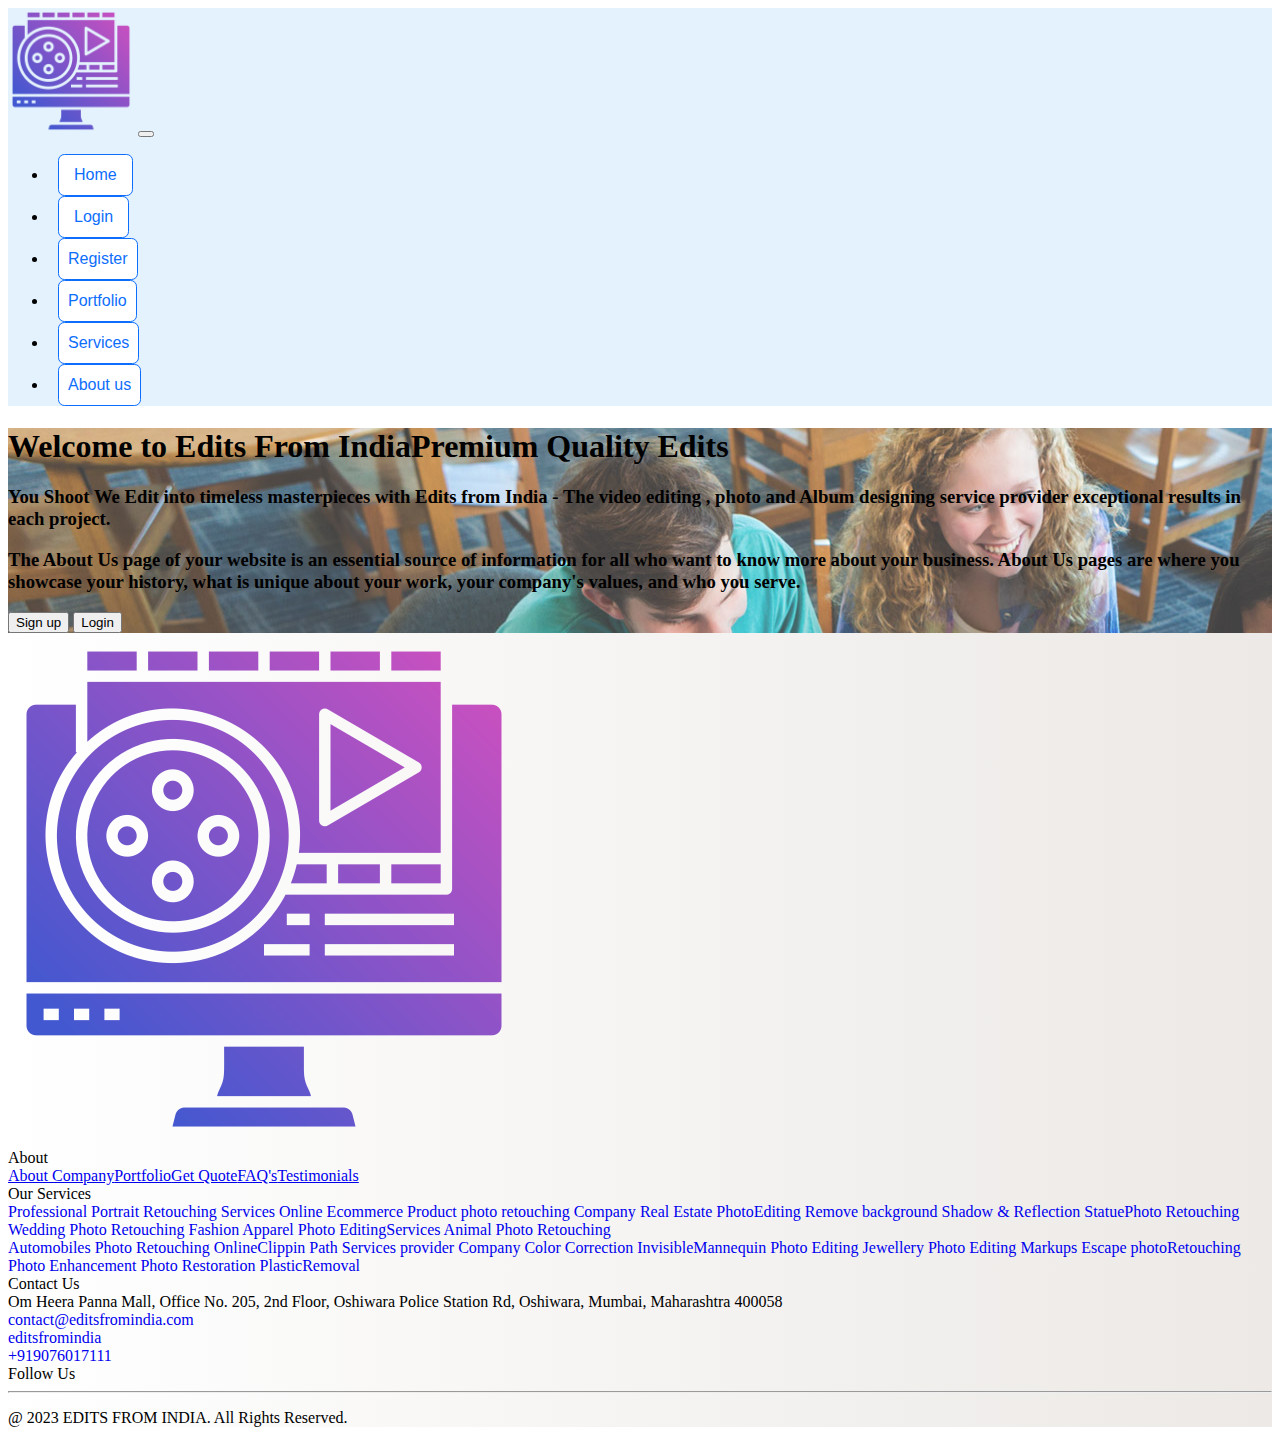
<file: aboutus.html>
<!DOCTYPE html>
<html>
    <head>
        <title>
            About us
        </title>
        <link rel="stylesheet" href="style.css">
        <link href="https://cdn.jsdelivr.net/npm/bootstrap@5.0.2/dist/css/bootstrap.min.css" rel="stylesheet" integrity="sha384-EVSTQN3/azprG1Anm3QDgpJLIm9Nao0Yz1ztcQTwFspd3yD65VohhpuuCOmLASjC" crossorigin="anonymous">
        <script src="https://cdn.jsdelivr.net/npm/bootstrap@5.0.2/dist/js/bootstrap.bundle.min.js" integrity="sha384-MrcW6ZMFYlzcLA8Nl+NtUVF0sA7MsXsP1UyJoMp4YLEuNSfAP+JcXn/tWtIaxVXM" crossorigin="anonymous"></script>
    </head>
    <nav class="navbar navbar-expand-lg navbar-light bg-light" style="background-color: #e3f2fd;">
        <div class="container-fluid">
            <a href="index.html"><img class="navbar-brand mainlogo"
                    src="images/main logo.png" alt="website logo"></a>
            <button class="navbar-toggler" type="button" data-bs-toggle="collapse" data-bs-target="#navbarSupportedContent" aria-controls="navbarSupportedContent" aria-expanded="false" aria-label="Toggle navigation">
                <span class="navbar-toggler-icon"></span>
            </button>
            <div class="collapse navbar-collapse" id="navbarSupportedContent">
                <ul class="navbar-nav ms-auto mb-2 mb-lg-0">
                     <li class="nav-item">
                        <a href="index.html"><button type="button" style="padding-left:15px;padding-right:15px;"class="button button1">Home</button></a>
                    </li>
                    <li class="nav-item">
                        <a href="login.html"><button type="button" style="padding-left:15px;padding-right:15px;"class="button button1">Login</button></a>
                    </li>
                    <li class="nav-item">
                        <a href="register.html"><button type="button" class="button button1">Register</button></a>
                    </li>
                    <li class="nav-item">
                        <a href="portfolio.html"><button type="button" class="button button1">Portfolio</button></a>
                    </li>
                    <li class="nav-item">
                        <a href="services.html"><button type="button" class="button button1">Services</button></a>
                    </li>
                    <li class="nav-item">
                        <a href="aboutus.html"><button type="button" class="button button1">About us</button></a>
                    </li>
                </ul>
            </div>
        </div>
    </nav>
    <body>
        <div class="container-fluid">
            <div class="container-fluid" style="background-image: url('images/about-us-main.jpg');">
                <div class="container-fluid m-5">
                    <h1 class="main-text text-center pt-5 lh-base text-white display-3 fw-bold">Welcome to Edits From IndiaPremium Quality Edits</h1>
                    <h3 class="text-center pt-5 lh-base text-white">You Shoot We Edit into timeless masterpieces with Edits from India
                         - The video editing , photo and Album designing service provider exceptional results in each project.</h3>
                    <h3 class="text-center pt-5 lh-base text-white">The About Us page of your website is an essential source of information for all who want to know more about 
                        your business. About Us pages are where you showcase your history, what is unique about your work, your 
                        company's values, and who you serve.</h3>
                    <div class="text-center p-5">
                        <a href="register.html"><button type="button" class="btn btn-dark me-5 btn-lg">Sign up</button></a>
                        <a href="login.html"><button type="button" class="btn btn-dark btn-lg">Login</button></a>
                        
                    </div>
                         
                </div>
            </div>
        </div>
        <section class="footer">
            <section class="footer p-2 ft-bg">
                <div class="container-fluid">
                    <div class="row">
                        <div class="col-lg-3 "><img src="images/main logo.png"
                                class="img-fluid logo" alt="LOGO">
                            <div class="heading mb-3 ">About</div>
                            <div class="d-flex flex-column "><a href="#">About Company</a><a
                                    href="#">Portfolio</a><a href="/request-quote">Get Quote</a><a href="#">FAQ's</a><a
                                    href="#">Testimonials</a></div>
                        </div>
                        <div class="col-lg-6 our-services">
                            <div class="row our-services">
                                <div class="heading mb-3 h2">Our Services</div>
                                <div class="col-lg-6 col-3">
                                    <div class="d-flex flex-column">
                                        <a class="a-footer" href="#">Professional Portrait Retouching Services</a>
                                        <a class="a-footer" href="#">Online Ecommerce Product photo retouching Company</a>
                                        <a class="a-footer" href="#">Real Estate PhotoEditing</a>
                                        <a class="a-footer" href="#">Remove background</a>
                                        <a class="a-footer" href="#">Shadow &amp; Reflection</a>
                                        <a class="a-footer" href="#">StatuePhoto Retouching</a>
                                        <a class="a-footer" href="#">Wedding Photo Retouching</a>
                                        <a class="a-footer" href="#">Fashion Apparel Photo EditingServices</a>
                                        <a class="a-footer" href="#">Animal Photo Retouching</a>
                                    </div>
                                </div>
                                <div class="col-lg-6 col-3">
                                    <div class="d-flex flex-column">
                                        <a class="a-footer" href="#">Automobiles Photo Retouching</a>
                                        <a class="a-footer" href="#">OnlineClippin Path Services provider Company</a>
                                        <a class="a-footer" href="#">Color Correction</a>
                                        <a class="a-footer" href="#">InvisibleMannequin Photo Editing </a>
                                        <a class="a-footer" href="#">Jewellery Photo Editing</a>
                                        <a class="a-footer" href="#">Markups Escape photoRetouching</a>
                                        <a class="a-footer" href="#">Photo Enhancement</a>
                                        <a class="a-footer" href="#">Photo Restoration</a>
                                        <a class="a-footer" href="#">PlasticRemoval</a></div>
                                </div>
                            </div>
                        </div>
                        <div class="col-lg-3 ">
                            <div class="heading mb-3 h2">Contact Us</div>
                            <div class="d-flex flex-column">
                                <div class="address mb-3">Om Heera Panna Mall, Office No. 205, 2nd Floor, Oshiwara Police Station Rd,
                                    Oshiwara, Mumbai, Maharashtra 400058</div>
                                <div class="mb-3"><a class="a-footer" href="mailto:contact@editsfromindia.com" class="text-black"><i
                                            class="mdi mdi-email" aria-hidden="true"></i> contact@editsfromindia.com</a></div>
                                <div class="mb-3"><a class="a-footer" class="text-black" href="editsfromindia"><i class="mdi mdi-skype"
                                            aria-hidden="true"></i> editsfromindia</a></div>
                                <div class="mb-3"><a class="a-footer" href="tel://+919076017111" class="text-black"><i class="mdi mdi-phone"
                                            aria-hidden="true"></i> +919076017111</a></div>
                                <div class="mb-3"><a hidden="" href="tel://null" class="text-black"><i class="mdi mdi-phone"
                                            aria-hidden="true"></i> </a></div>
                                <div class="heading mb-3">Follow Us</div>
                                <div class="row">
                                    <div class="col-lg-6">
                                        <div class="mb-3"><a class="text-black"
                                                href="https://www.facebook.com/people/EditsfromIndia-India/pfbid03qa4SCgnkZHCUvbpbhkYS94LWRP1uDfHoqm2nnNcJX77jDVQSYWmyTFWQ2FDF1r3l/"><i
                                                    class="mdi mdi-facebook" aria-hidden="true"></i><span class="ms-3"></span></a></div>
                                        <div class="mb-3"><a class="text-black" href="https://www.instagram.com/info.editsfromindia/"><i
                                                    class="mdi mdi-instagram" aria-hidden="true"></i><span class="ms-3"></span></a>
                                        </div>
                                    </div>
                                    <div class="col-lg-6">
                                        <div class="mb-3"><a class="text-black"><i class="mdi mdi-linkedin" aria-hidden="true"></i>
                                                <span class="ms-3"></span></a></div>
                                    </div>
                                </div>
                            </div>
                        </div>
                    </div>
                    <hr>
                    <div class="text-black text-center w-100 pb-2">
                        <p>@ 2023 EDITS FROM INDIA. All Rights Reserved.</p>
                    </div>
                </div>
        </section>
    </body>
</html>
</file>
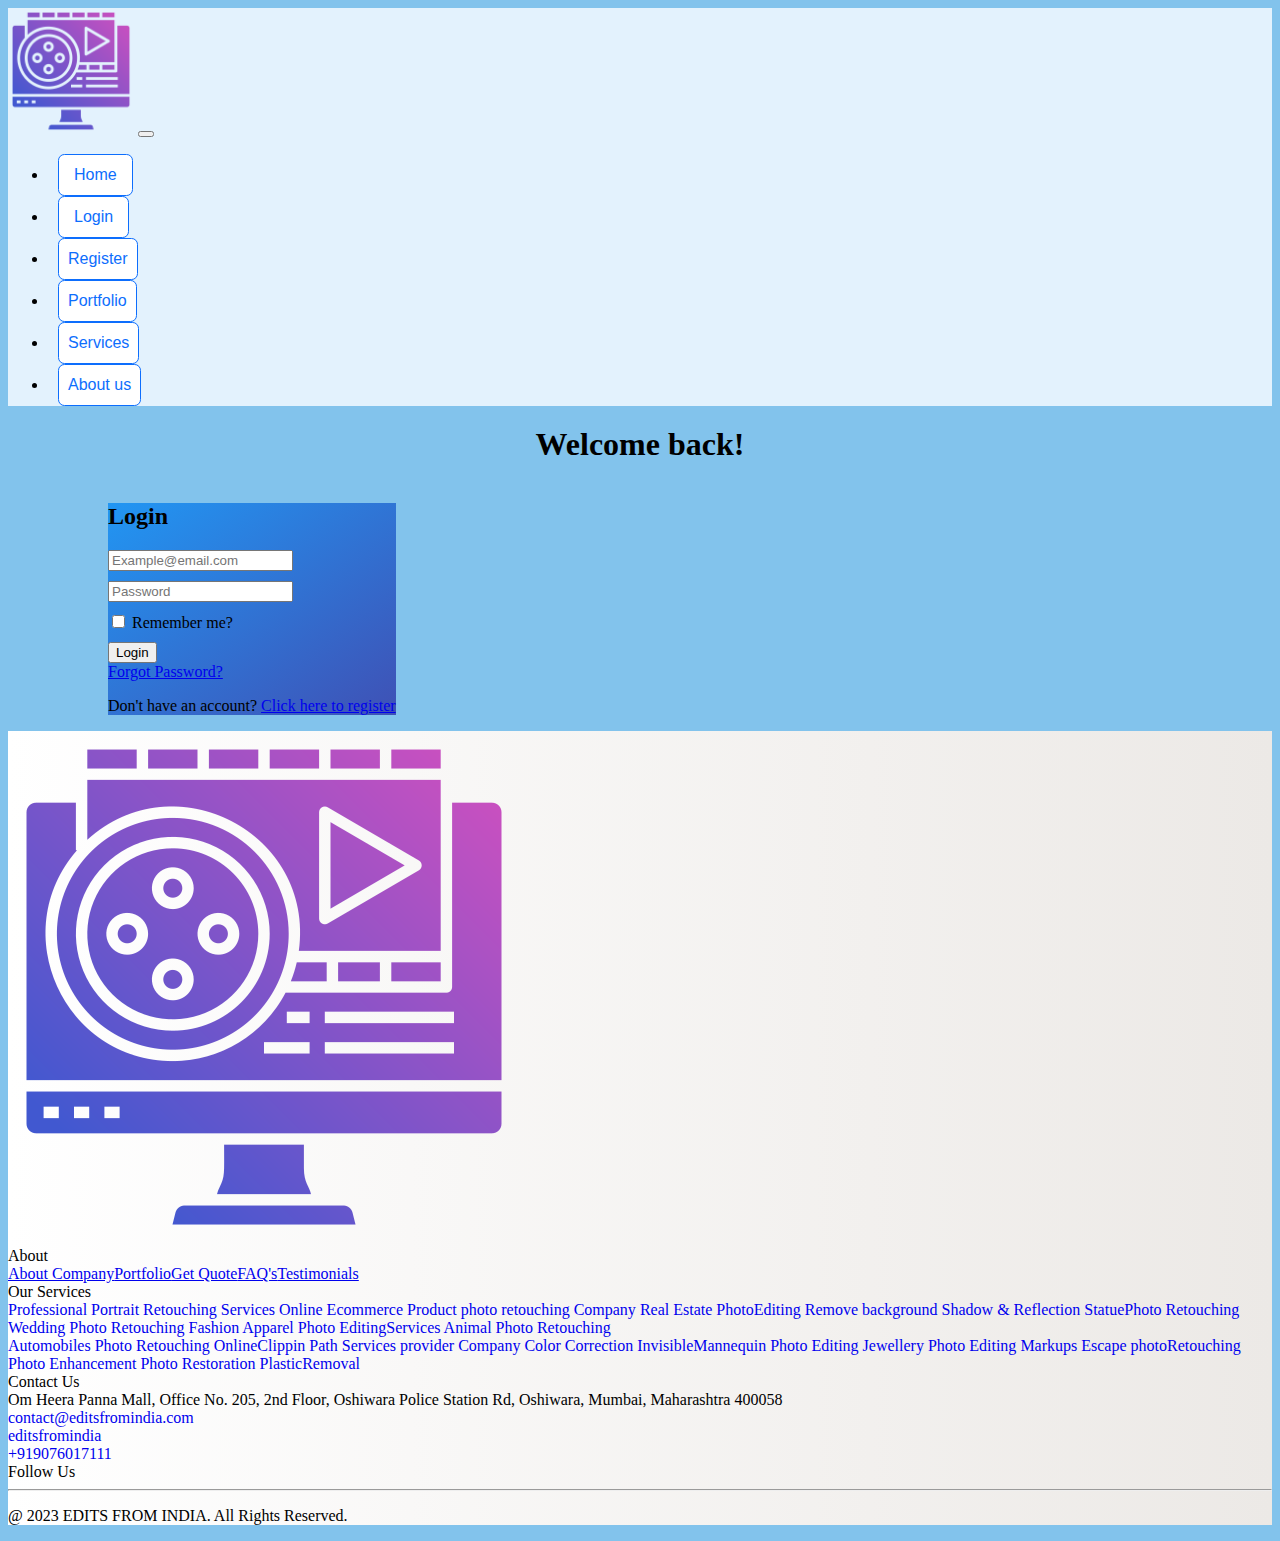
<file: login.html>
<!DOCTYPE html>
<html>
    <head>
        <title>
            Login page
        </title>
        <link rel='stylesheet' href='https://cdn-uicons.flaticon.com/uicons-regular-rounded/css/uicons-regular-rounded.css'>
        <link rel='stylesheet' href='https://cdn-uicons.flaticon.com/uicons-solid-rounded/css/uicons-solid-rounded.css'>
        <link rel="stylesheet" href="style.css">
        <link href="https://cdn.jsdelivr.net/npm/bootstrap@5.0.2/dist/css/bootstrap.min.css" rel="stylesheet" integrity="sha384-EVSTQN3/azprG1Anm3QDgpJLIm9Nao0Yz1ztcQTwFspd3yD65VohhpuuCOmLASjC" crossorigin="anonymous">
        <script src="https://cdn.jsdelivr.net/npm/bootstrap@5.0.2/dist/js/bootstrap.bundle.min.js" integrity="sha384-MrcW6ZMFYlzcLA8Nl+NtUVF0sA7MsXsP1UyJoMp4YLEuNSfAP+JcXn/tWtIaxVXM" crossorigin="anonymous"></script>
    </head>
    <nav class="navbar navbar-expand-lg navbar-light bg-light" style="background-color: #e3f2fd;">
        <div class="container-fluid">
            <a href="/index.html"><img class="navbar-brand mainlogo"
                    src="images/main logo.png" alt="website logo"></a>
            <button class="navbar-toggler" type="button" data-bs-toggle="collapse" data-bs-target="#navbarSupportedContent" aria-controls="navbarSupportedContent" aria-expanded="false" aria-label="Toggle navigation">
                <span class="navbar-toggler-icon"></span>
            </button>
            <div class="collapse navbar-collapse" id="navbarSupportedContent">
                <ul class="navbar-nav ms-auto mb-2 mb-lg-0">
                    <li class="nav-item">
                        <a href="/index.html"><button type="button" style="padding-left:15px;padding-right:15px;"class="button button1">Home</button></a>
                    </li>
                    <li class="nav-item">
                        <a href="/login.html"><button type="button" style="padding-left:15px;padding-right:15px;"class="button button1">Login</button></a>
                    </li>
                    <li class="nav-item">
                        <a href="/register.html"><button type="button" class="button button1">Register</button></a>
                    </li>
                    <li class="nav-item">
                        <a href="/portfolio.html"><button type="button" class="button button1">Portfolio</button></a>
                    </li>
                    <li class="nav-item">
                        <a href="/services.html"><button type="button" class="button button1">Services</button></a>
                    </li>
                    <li class="nav-item">
                        <a href="/aboutus.html"><button type="button" class="button button1">About us</button></a>
                    </li>
                </ul>
            </div>
    </div>
</nav>
<body class="login-body">
    <h1 class="wel-login">Welcome back!</h1>
    <div id="login" class="container-fluid login ms-auto">
        <div class="login-blue p-3 shadow-lg rounded mb-5">
            <div class="pt-3">
                <h2 class="text-white ">Login</h2>
            </div>

            <form class="mt-5">
                <div class="row">
                    <div class="col-1">
                        <i class="fi fi-sr-envelope"></i>
                    </div>
                    <div class="col-11">
                        <div class="form-group">
                            <input type="email" 
                            class="f form-control form-control-sm bg-light" 
                            placeholder="Example@email.com">
                        </div>
                    </div>
                </div>
                
                <div class="row pt-3">
                    <div class="col-1">
                        <i class="fi fi-sr-lock"></i>
                    </div>
                    <div class="col-11">
                        <div class="form-group">
                            <input type="password" 
                            class="f form-control form-control-sm bg-light" 
                            placeholder="Password">
                        </div>
                    </div>
                </div>

                <div class="form-group form-check pt-3">
                    <input type="checkbox" class="form-check-input" id="rememberCheckBox">
                    <label class="form-check-label text-light" for="rememberCheckBox">Remember me?</label>
                </div>

                <div class="mt-5">
                    <a href="#"><button class="btn btn-sm btn-light col">
                        Login
                        </button></a>
                </div>

                <div class="text-center mt-2">
                    <a href="#" class="text-warning">Forgot Password?</a>
                </div>
                    
                <div class="mt-5">
                    <p class="text-white text-center">
                        Don't have an account?
                        <a href="/register.html" class="text-warning">Click here to register</a>
                    </p>
                </div>
            </form>
        </div>
    </div>
        </div>
        <section class="footer p-2 ft-bg">
            <div class="container-fluid">
                <div class="row">
                    <div class="col-lg-3 "><img src="images/main logo.png"
                            class="img-fluid logo" alt="LOGO">
                        <div class="heading mb-3 ">About</div>
                        <div class="d-flex flex-column "><a href="#">About Company</a><a
                                href="#">Portfolio</a><a href="#">Get Quote</a><a href="#">FAQ's</a><a
                                href="#">Testimonials</a></div>
                    </div>
                    <div class="col-lg-6 our-services">
                        <div class="row our-services">
                            <div class="heading mb-3 h2">Our Services</div>
                            <div class="col-lg-6 col-3">
                                <div class="d-flex flex-column">
                                    <a class="a-footer" href="#">Professional Portrait Retouching Services</a>
                                    <a class="a-footer" href="#">Online Ecommerce Product photo retouching Company</a>
                                    <a class="a-footer" href="#">Real Estate PhotoEditing</a>
                                    <a class="a-footer" href="#">Remove background</a>
                                    <a class="a-footer" href="#">Shadow &amp; Reflection</a>
                                    <a class="a-footer" href="#">StatuePhoto Retouching</a>
                                    <a class="a-footer" href="#">Wedding Photo Retouching</a>
                                    <a class="a-footer" href="#">Fashion Apparel Photo EditingServices</a>
                                    <a class="a-footer" href="#">Animal Photo Retouching</a>
                                </div>
                            </div>
                            <div class="col-lg-6 col-3">
                                <div class="d-flex flex-column">
                                    <a class="a-footer" href="#">Automobiles Photo Retouching</a>
                                    <a class="a-footer" href="#">OnlineClippin Path Services provider Company</a>
                                    <a class="a-footer" href="#">Color Correction</a>
                                    <a class="a-footer" href="#">InvisibleMannequin Photo Editing </a>
                                    <a class="a-footer" href="#">Jewellery Photo Editing</a>
                                    <a class="a-footer" href="#">Markups Escape photoRetouching</a>
                                    <a class="a-footer" href="#">Photo Enhancement</a>
                                    <a class="a-footer" href="#">Photo Restoration</a>
                                    <a class="a-footer" href="#">PlasticRemoval</a></div>
                            </div>
                        </div>
                    </div>
                    <div class="col-lg-3 ">
                        <div class="heading mb-3 h2">Contact Us</div>
                        <div class="d-flex flex-column">
                            <div class="address mb-3">Om Heera Panna Mall, Office No. 205, 2nd Floor, Oshiwara Police Station Rd,
                                Oshiwara, Mumbai, Maharashtra 400058</div>
                            <div class="mb-3"><a class="a-footer" href="mailto:contact@editsfromindia.com" class="text-black"><i
                                        class="mdi mdi-email" aria-hidden="true"></i> contact@editsfromindia.com</a></div>
                            <div class="mb-3"><a class="a-footer" class="text-black" href="editsfromindia"><i class="mdi mdi-skype"
                                        aria-hidden="true"></i> editsfromindia</a></div>
                            <div class="mb-3"><a class="a-footer" href="tel://+919076017111" class="text-black"><i class="mdi mdi-phone"
                                        aria-hidden="true"></i> +919076017111</a></div>
                            <div class="mb-3"><a hidden="" href="tel://null" class="text-black"><i class="mdi mdi-phone"
                                        aria-hidden="true"></i> </a></div>
                            <div class="heading mb-3">Follow Us</div>
                            <div class="row">
                                <div class="col-lg-6">
                                    <div class="mb-3"><a class="text-black"
                                            href="https://www.facebook.com/people/EditsfromIndia-India/pfbid03qa4SCgnkZHCUvbpbhkYS94LWRP1uDfHoqm2nnNcJX77jDVQSYWmyTFWQ2FDF1r3l/"><i
                                                class="mdi mdi-facebook" aria-hidden="true"></i><span class="ms-3"></span></a></div>
                                    <div class="mb-3"><a class="text-black" href="https://www.instagram.com/info.editsfromindia/"><i
                                                class="mdi mdi-instagram" aria-hidden="true"></i><span class="ms-3"></span></a>
                                    </div>
                                </div>
                                <div class="col-lg-6">
                                    <div class="mb-3"><a class="text-black"><i class="mdi mdi-linkedin" aria-hidden="true"></i>
                                            <span class="ms-3"></span></a></div>
                                </div>
                            </div>
                        </div>
                    </div>
                </div>
                <hr>
                <div class="text-black text-center w-100 pb-2">
                    <p>@ 2023 EDITS FROM INDIA. All Rights Reserved.</p>
                </div>
            </div>
        </section>
    </body>
</html>
</file>
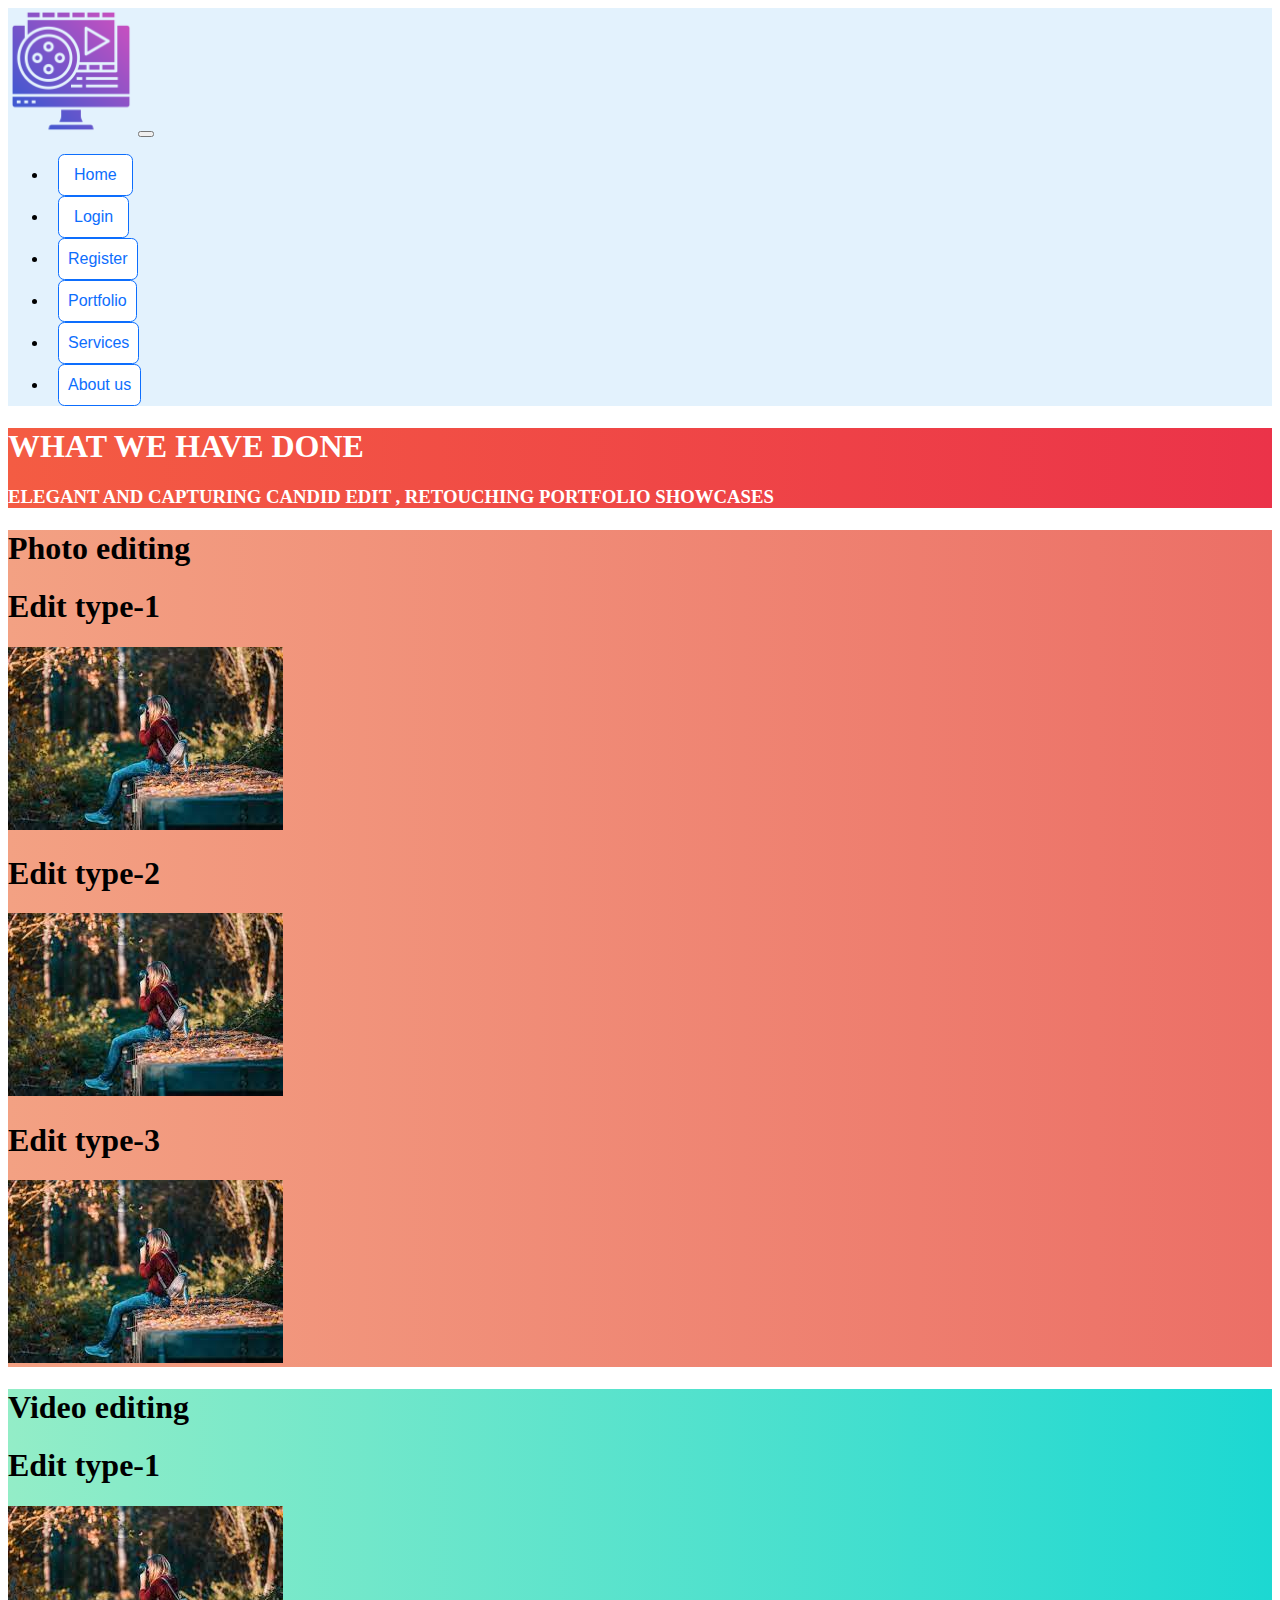
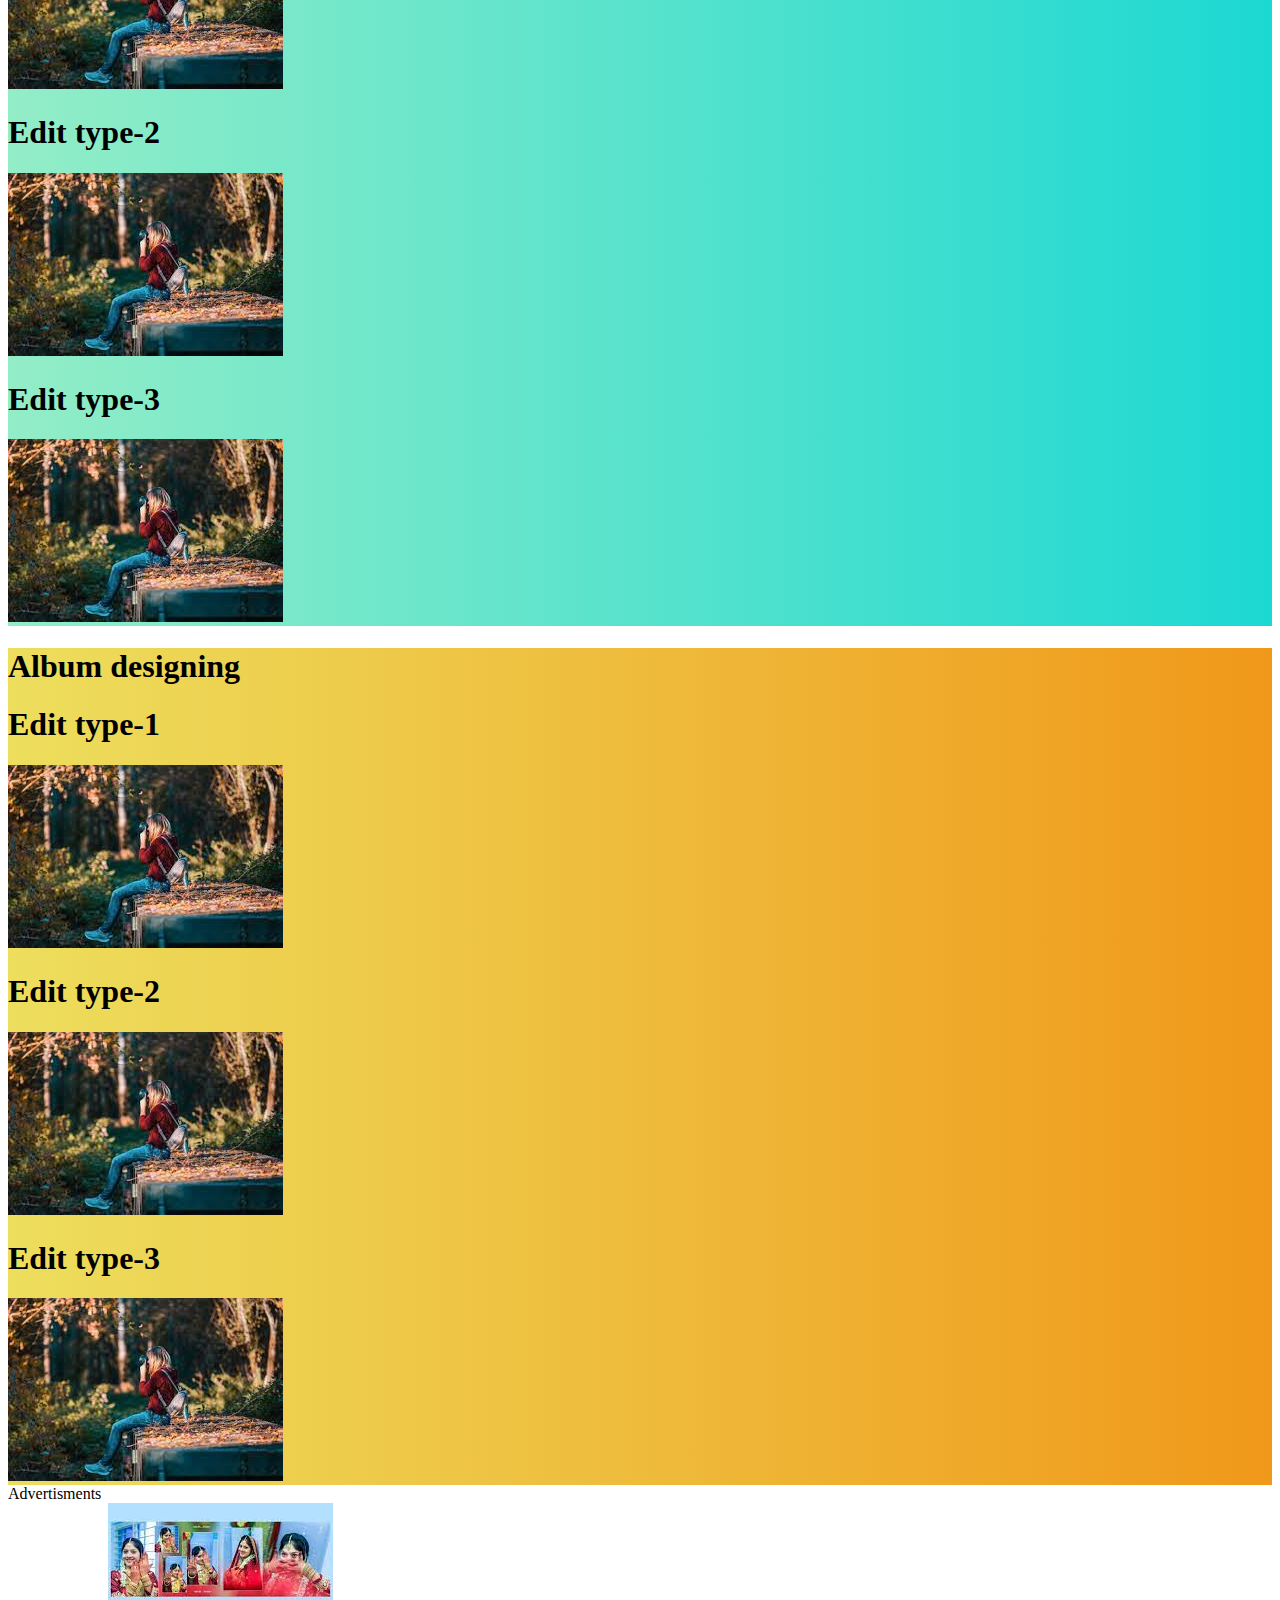
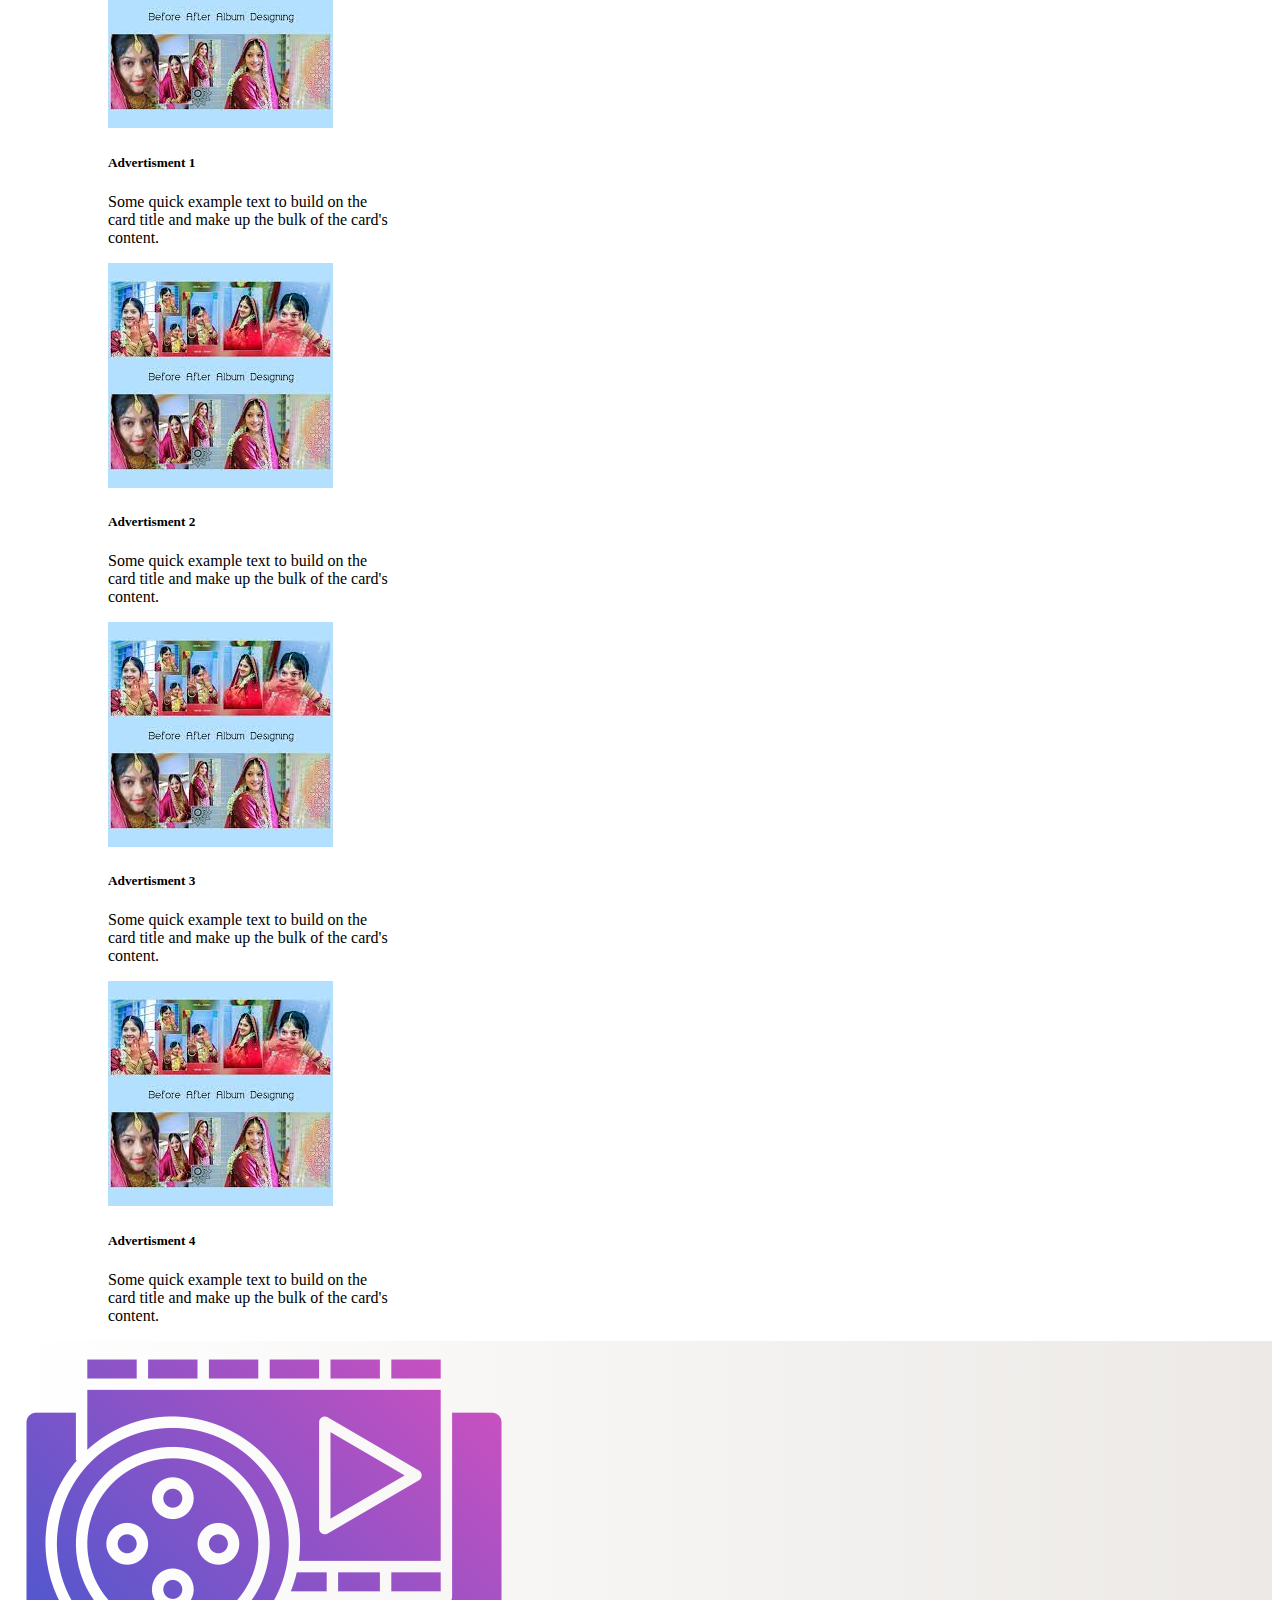
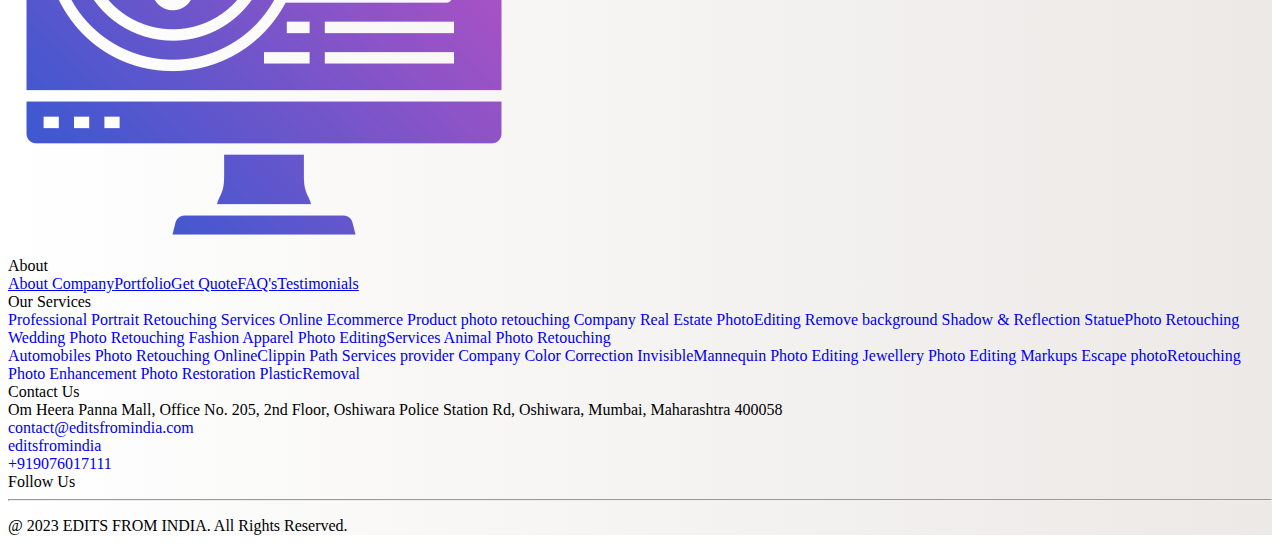
<file: portfolio.html>
<!DOCTYPE html>
<html>
    <head>
        <title>
            Portfolio
        </title>
        <link rel="stylesheet" href="style.css">
        <link href="https://cdn.jsdelivr.net/npm/bootstrap@5.0.2/dist/css/bootstrap.min.css" rel="stylesheet" integrity="sha384-EVSTQN3/azprG1Anm3QDgpJLIm9Nao0Yz1ztcQTwFspd3yD65VohhpuuCOmLASjC" crossorigin="anonymous">
        <script src="https://cdn.jsdelivr.net/npm/bootstrap@5.0.2/dist/js/bootstrap.bundle.min.js" integrity="sha384-MrcW6ZMFYlzcLA8Nl+NtUVF0sA7MsXsP1UyJoMp4YLEuNSfAP+JcXn/tWtIaxVXM" crossorigin="anonymous"></script>
    </head>
    <nav class="navbar navbar-expand-lg navbar-light bg-light" style="background-color: #e3f2fd;">
        <div class="container-fluid">
            <a href="index.html"><img class="navbar-brand mainlogo"
                    src="images/main logo.png" alt="website logo"></a>
            <button class="navbar-toggler" type="button" data-bs-toggle="collapse" data-bs-target="#navbarSupportedContent" aria-controls="navbarSupportedContent" aria-expanded="false" aria-label="Toggle navigation">
                <span class="navbar-toggler-icon"></span>
            </button>
            <div class="collapse navbar-collapse" id="navbarSupportedContent">
                <ul class="navbar-nav ms-auto mb-2 mb-lg-0">
                    <li class="nav-item">
                        <a href="index.html"><button type="button" style="padding-left:15px;padding-right:15px;"class="button button1">Home</button></a>
                    </li>
                    <li class="nav-item">
                        <a href="login.html"><button type="button" style="padding-left:15px;padding-right:15px;"class="button button1">Login</button></a>
                    </li>
                    <li class="nav-item">
                        <a href="register.html"><button type="button" class="button button1">Register</button></a>
                    </li>
                    <li class="nav-item">
                        <a href="portfolio.html"><button type="button" class="button button1">Portfolio</button></a>
                    </li>
                    <li class="nav-item">
                        <a href="services.html"><button type="button" class="button button1">Services</button></a>
                    </li>
                    <li class="nav-item">
                        <a href="aboutus.html"><button type="button" class="button button1">About us</button></a>
                    </li>
                </ul>
            </div>
        </div>
    </nav>
    <body>
        <div class="container-fluid main-port rounded">
            <h1 class="main-text text-center pt-5 lh-base " style="color: white;">WHAT WE HAVE DONE</h1>
            <h3 class="main-text text-center p-5 lh-base" style="color: white;">ELEGANT AND CAPTURING CANDID EDIT , RETOUCHING PORTFOLIO SHOWCASES</h3>
        </div>
        <div class="row">
            <div class="col-8">
                <section class=" container-fluid">
                    <div class="row photo-editing-port rounded p-3">
                        <div class="heading text-primary text-center h2"><h1><span class="badge bg-primary">Photo editing</span></h1></div>
                        <div class="row p-2">
                            <div class="col">
                                <h1 class="p-5">Edit type-1</h1>
                            </div>
                            <div class="col">
                                <img class="rounded" src="images/edit-type-1.jpeg" alt="">
                            </div>
                        </div>
                        <div class="row p-2">
                            <div class="col">
                                <h1 class="p-5">Edit type-2</h1>
                            </div>
                            <div class="col">
                                <img class="rounded" src="images/edit-type-1.jpeg" alt="">
                            </div>
                        </div>
                        <div class="row p-2">
                            <div class="col">
                                <h1 class="p-5">Edit type-3</h1>
                            </div>
                            <div class="col">
                                <img class="rounded" src="images/edit-type-1.jpeg" alt="">
                            </div>
                        </div>
                    </div>
                    <div class="row video-editing-port rounded mt-2 p-3">
                        <div class="heading text-primary text-center h2"><h1><span class="badge bg-primary">Video editing</span></h1></div>
                        <div class="row p-2">
                            <div class="col">
                                <h1 class="p-5">Edit type-1</h1>
                            </div>
                            <div class="col">
                                <img class="rounded" src="images/edit-type-1.jpeg" alt="">
                            </div>
                        </div>
                        <div class="row p-3">
                            <div class="col">
                                <h1 class="p-5">Edit type-2</h1>
                            </div>
                            <div class="col">
                                <img class="rounded" src="images/edit-type-1.jpeg" alt="">
                            </div>
                        </div>
                        <div class="row p-2">
                            <div class="col">
                                <h1 class="p-5">Edit type-3</h1>
                            </div>
                            <div class="col">
                                <img class="rounded" src="images/edit-type-1.jpeg" alt="">
                            </div>
                        </div>
                    </div>
                    <div class="row album-designing mt-2 p-3">
                        <div class="heading text-primary text-center h2"><h1><span class="badge bg-primary">Album designing</span></h1></div>
                        <div class="row p-2">
                            <div class="col">
                                <h1 class="p-5">Edit type-1</h1>
                            </div>
                            <div class="col">
                                <img class="rounded" src="images/edit-type-1.jpeg" alt="">
                            </div>
                        </div>
                        <div class="row p-2">
                            <div class="col">
                                <h1 class="p-5">Edit type-2</h1>
                            </div>
                            <div class="col">
                                <img class="rounded" src="images/edit-type-1.jpeg" alt="">
                            </div>
                        </div>
                        <div class="row p-2">
                            <div class="col">
                                <h1 class="p-5">Edit type-3</h1>
                            </div>
                            <div class="col">
                                <img class="rounded" src="images/edit-type-1.jpeg" alt="">
                            </div>
                        </div>
                    </div>
                </section>
                
            </div>
            <div class="col-4">
                <div class="row pt-4">
                    <div class="heading text-primary text-center h2 text-danger">Advertisments</div>
                </div>
                <div class="row pt-5">
                    <div class="card text-center card-adv" style="width: 18rem;">
                        <img src="images/album-img3.jpeg" class="card-img-top" alt="l">
                        <div class="card-body">
                          <h5 class="card-title">Advertisment 1</h5>
                          <p class="card-text">Some quick example text to build on the card title and make up the bulk of the card's content.</p>
                        </div>
                    </div>
                </div>
                <div class="row pt-5">
                    <div class="card text-center card-adv" style="width: 18rem;">
                        <img src="images/album-img3.jpeg" class="card-img-top" alt="l">
                        <div class="card-body">
                          <h5 class="card-title">Advertisment 2</h5>
                          <p class="card-text">Some quick example text to build on the card title and make up the bulk of the card's content.</p>
                        </div>
                    </div>
                </div>
                <div class="row pt-5">
                    <div class="card text-center card-adv" style="width: 18rem;">
                        <img src="images/album-img3.jpeg" class="card-img-top" alt="l">
                        <div class="card-body">
                          <h5 class="card-title">Advertisment 3</h5>
                          <p class="card-text">Some quick example text to build on the card title and make up the bulk of the card's content.</p>
                        </div>
                    </div>
                </div>
                <div class="row pt-5">
                    <div class="card text-center card-adv" style="width: 18rem;">
                        <img src="images/album-img3.jpeg" class="card-img-top" alt="l">
                        <div class="card-body">
                          <h5 class="card-title">Advertisment 4</h5>
                          <p class="card-text">Some quick example text to build on the card title and make up the bulk of the card's content.</p>
                        </div>
                    </div>
                </div>
            
            </div>
            </div>
        </div>
        <section class="footer">
            <section class="footer p-2 ft-bg">
                <div class="container-fluid">
                    <div class="row">
                        <div class="col-lg-3 "><img src="images/main logo.png"
                                class="img-fluid logo" alt="LOGO">
                            <div class="heading mb-3 ">About</div>
                            <div class="d-flex flex-column "><a href="#">About Company</a><a
                                    href="#">Portfolio</a><a href="#">Get Quote</a><a href="#">FAQ's</a><a
                                    href="#">Testimonials</a></div>
                        </div>
                        <div class="col-lg-6 our-services">
                            <div class="row our-services">
                                <div class="heading mb-3 h2">Our Services</div>
                                <div class="col-lg-6 col-3">
                                    <div class="d-flex flex-column">
                                        <a class="a-footer" href="#">Professional Portrait Retouching Services</a>
                                        <a class="a-footer" href="#">Online Ecommerce Product photo retouching Company</a>
                                        <a class="a-footer" href="#">Real Estate PhotoEditing</a>
                                        <a class="a-footer" href="#">Remove background</a>
                                        <a class="a-footer" href="#">Shadow &amp; Reflection</a>
                                        <a class="a-footer" href="#">StatuePhoto Retouching</a>
                                        <a class="a-footer" href="#">Wedding Photo Retouching</a>
                                        <a class="a-footer" href="#">Fashion Apparel Photo EditingServices</a>
                                        <a class="a-footer" href="#">Animal Photo Retouching</a>
                                    </div>
                                </div>
                                <div class="col-lg-6 col-3">
                                    <div class="d-flex flex-column">
                                        <a class="a-footer" href="#">Automobiles Photo Retouching</a>
                                        <a class="a-footer" href="#">OnlineClippin Path Services provider Company</a>
                                        <a class="a-footer" href="#">Color Correction</a>
                                        <a class="a-footer" href="#">InvisibleMannequin Photo Editing </a>
                                        <a class="a-footer" href="#">Jewellery Photo Editing</a>
                                        <a class="a-footer" href="#">Markups Escape photoRetouching</a>
                                        <a class="a-footer" href="#">Photo Enhancement</a>
                                        <a class="a-footer" href="#">Photo Restoration</a>
                                        <a class="a-footer" href="#">PlasticRemoval</a></div>
                                </div>
                            </div>
                        </div>
                        <div class="col-lg-3 ">
                            <div class="heading mb-3 h2">Contact Us</div>
                            <div class="d-flex flex-column">
                                <div class="address mb-3">Om Heera Panna Mall, Office No. 205, 2nd Floor, Oshiwara Police Station Rd,
                                    Oshiwara, Mumbai, Maharashtra 400058</div>
                                <div class="mb-3"><a class="a-footer" href="mailto:contact@editsfromindia.com" class="text-black"><i
                                            class="mdi mdi-email" aria-hidden="true"></i> contact@editsfromindia.com</a></div>
                                <div class="mb-3"><a class="a-footer" class="text-black" href="editsfromindia"><i class="mdi mdi-skype"
                                            aria-hidden="true"></i> editsfromindia</a></div>
                                <div class="mb-3"><a class="a-footer" href="tel://+919076017111" class="text-black"><i class="mdi mdi-phone"
                                            aria-hidden="true"></i> +919076017111</a></div>
                                <div class="mb-3"><a hidden="" href="tel://null" class="text-black"><i class="mdi mdi-phone"
                                            aria-hidden="true"></i> </a></div>
                                <div class="heading mb-3">Follow Us</div>
                                <div class="row">
                                    <div class="col-lg-6">
                                        <div class="mb-3"><a class="text-black"
                                                href="https://www.facebook.com/people/EditsfromIndia-India/pfbid03qa4SCgnkZHCUvbpbhkYS94LWRP1uDfHoqm2nnNcJX77jDVQSYWmyTFWQ2FDF1r3l/"><i
                                                    class="mdi mdi-facebook" aria-hidden="true"></i><span class="ms-3"></span></a></div>
                                        <div class="mb-3"><a class="text-black" href="https://www.instagram.com/info.editsfromindia/"><i
                                                    class="mdi mdi-instagram" aria-hidden="true"></i><span class="ms-3"></span></a>
                                        </div>
                                    </div>
                                    <div class="col-lg-6">
                                        <div class="mb-3"><a class="text-black"><i class="mdi mdi-linkedin" aria-hidden="true"></i>
                                                <span class="ms-3"></span></a></div>
                                    </div>
                                </div>
                            </div>
                        </div>
                    </div>
                    <hr>
                    <div class="text-black text-center w-100 pb-2">
                        <p>@ 2023 EDITS FROM INDIA. All Rights Reserved.</p>
                    </div>
                </div>
        </section>
    </body>
</html>
</file>
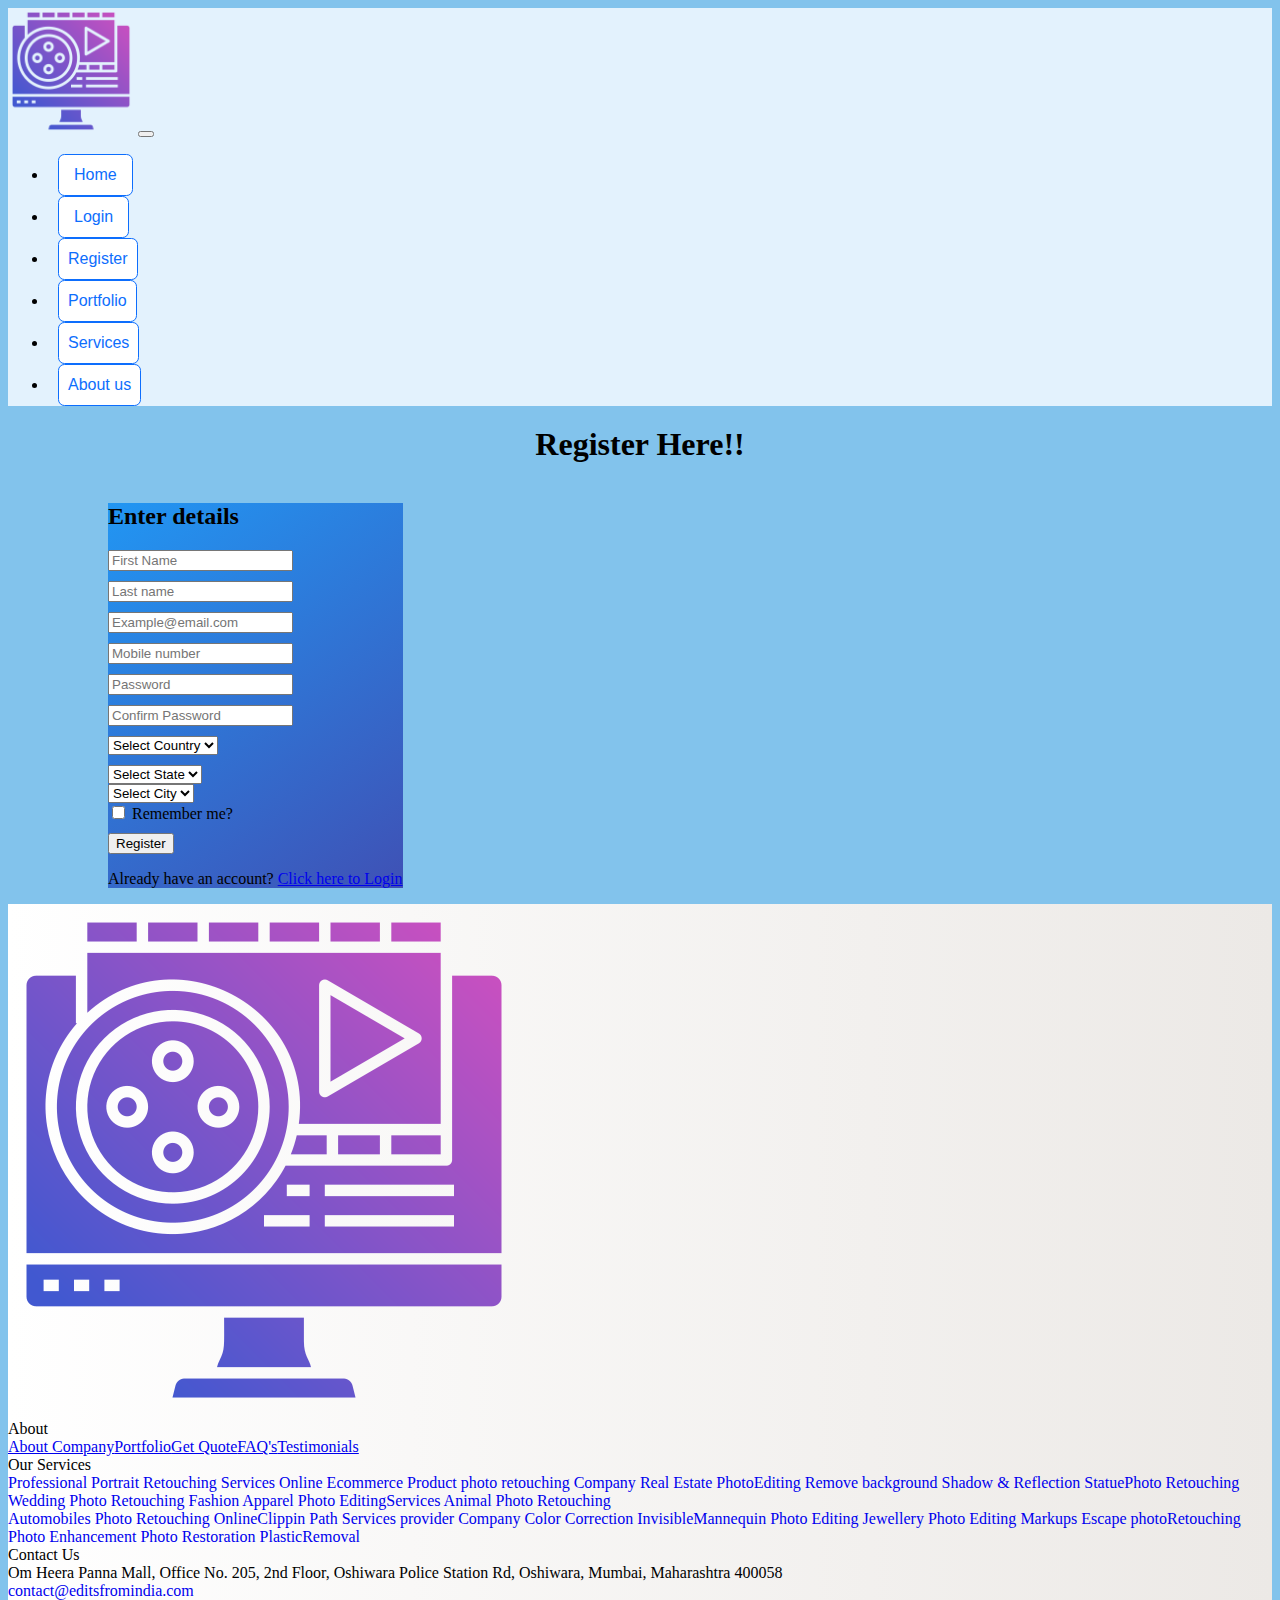
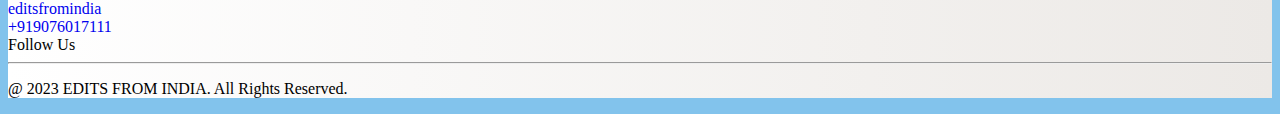
<file: register.html>
<!DOCTYPE html>
<html>
    <head>
        <link rel="stylesheet" href="style.css">
        <link href="https://cdn.jsdelivr.net/npm/bootstrap@5.0.2/dist/css/bootstrap.min.css" rel="stylesheet" integrity="sha384-EVSTQN3/azprG1Anm3QDgpJLIm9Nao0Yz1ztcQTwFspd3yD65VohhpuuCOmLASjC" crossorigin="anonymous">
        <script src="https://cdn.jsdelivr.net/npm/bootstrap@5.0.2/dist/js/bootstrap.bundle.min.js" integrity="sha384-MrcW6ZMFYlzcLA8Nl+NtUVF0sA7MsXsP1UyJoMp4YLEuNSfAP+JcXn/tWtIaxVXM" crossorigin="anonymous"></script>
    </head>
    
    
        <nav class="navbar navbar-expand-lg navbar-light bg-light" style="background-color: #e3f2fd;">
            <div class="container-fluid">
                <a href="index.html"><img class="navbar-brand mainlogo"
                        src="images/main logo.png" alt="website logo"></a>
                <button class="navbar-toggler" type="button" data-bs-toggle="collapse" data-bs-target="#navbarSupportedContent" aria-controls="navbarSupportedContent" aria-expanded="false" aria-label="Toggle navigation">
                    <span class="navbar-toggler-icon"></span>
                </button>
                <div class="collapse navbar-collapse" id="navbarSupportedContent">
                    <ul class="navbar-nav ms-auto mb-2 mb-lg-0">
                        <li class="nav-item">
                            <a href="index.html"><button type="button" style="padding-left:15px;padding-right:15px;"class="button button1">Home</button></a>
                        </li>
                        <li class="nav-item">
                            <a href="login.html"><button type="button" style="padding-left:15px;padding-right:15px;"class="button button1">Login</button></a>
                        </li>
                        <li class="nav-item">
                            <a href="register.html"><button type="button" class="button button1">Register</button></a>
                        </li>
                        <li class="nav-item">
                            <a href="portfolio.html"><button type="button" class="button button1">Portfolio</button></a>
                        </li>
                        <li class="nav-item">
                            <a href="services.html"><button type="button" class="button button1">Services</button></a>
                        </li>
                        <li class="nav-item">
                            <a href="aboutus.html"><button type="button" class="button button1">About us</button></a>
                        </li>
                    </ul>
                </div>
        </div>
        </nav>
        <body class="register-body">
            <h1 class="wel-login">Register Here!!</h1>
    <div id="register" class="container-fluid login ms-auto mb-2">
        <div class="login-blue p-3 shadow-lg rounded">
            <div class="pt-3">
                <h2 class="text-white ">Enter details</h2>
            </div>
            <form class="mt-4">
                <div class="row mt-3">
                    <div class="col form-group mt-2"> 
                        <input type="text" class="form-control form-control form-control-sm bg-light" placeholder="First Name">
                    </div>
                    <div class="col form-group mt-2">
                        <input type="text" class="form-control form-control form-control-sm bg-light" placeholder="Last name">
                    </div>
                </div>
                <div class="form-group mt-2">
                    <input type="email" 
                        class="f form-control form-control-sm bg-light" 
                        placeholder="Example@email.com">
                </div>
                <div class="form-group mt-2">
                    <input type="number" 
                        class="f form-control form-control-sm bg-light" 
                        placeholder="Mobile number">
                </div>
                <div class="row">
                    <div class="col form-group mt-2"> 
                        <input type="password" class="form-control form-control form-control-sm bg-light" placeholder="Password">
                    </div>
                </div>
                <div class="row">
                    <div class="col form-group mt-2">
                        <input type="password" class="form-control form-control form-control-sm bg-light" placeholder="Confirm Password">
                    </div>
                </div>
                <div class="row mt-2">
                    <div class="col">
                        <div class="form-group ">
                            <select class="form-select form-control-sm bg-light" >
                                <option value="" disabled=""selected>Select Country</option>
                            </select>
                        </div>
                    </div>
                    <div class="col">
                        <select class="form-select form-control-sm bg-light" >
                            <option value="" disabled=""selected>Select State</option>
                        </select>
                    </div>
                    <div class="col">
                        <select class="form-select form-control-sm bg-light" >
                            <option value="" disabled=""selected>Select City</option>
                        </select>
                    </div>
                    
                </div>
                <div class="form-group form-check mt-2">
                    <input type="checkbox" class="form-check-input" id="rememberCheckBox">
                    <label class="form-check-label text-light" for="rememberCheckBox">Remember me?</label>
                </div>

                <div class="mt-3">
                    <a href="#"><button class="btn btn-sm btn-light col">
                        Register
                    </button></a>
                </div>  
                <div class="mt-3">
                    <p class="text-white text-center">
                        Already have an account?
                        <a href="login.html" class="text-warning">Click here to Login</a>
                    </p>
                </div>
            </form>
        </div>
    </div>
        </div>
        <section class="footer p-2 ft-bg">
            <div class="container-fluid">
                <div class="row">
                    <div class="col-lg-3 "><img src="images/main logo.png"
                            class="img-fluid logo" alt="LOGO">
                        <div class="heading mb-3 ">About</div>
                        <div class="d-flex flex-column "><a href="#">About Company</a><a
                                href="#">Portfolio</a><a href="#">Get Quote</a><a href="#">FAQ's</a><a
                                href="#">Testimonials</a></div>
                    </div>
                    <div class="col-lg-6 our-services">
                        <div class="row our-services">
                            <div class="heading mb-3 h2">Our Services</div>
                            <div class="col-lg-6 col-3">
                                <div class="d-flex flex-column">
                                    <a class="a-footer" href="#">Professional Portrait Retouching Services</a>
                                    <a class="a-footer" href="#">Online Ecommerce Product photo retouching Company</a>
                                    <a class="a-footer" href="#">Real Estate PhotoEditing</a>
                                    <a class="a-footer" href="#">Remove background</a>
                                    <a class="a-footer" href="#">Shadow &amp; Reflection</a>
                                    <a class="a-footer" href="#">StatuePhoto Retouching</a>
                                    <a class="a-footer" href="#">Wedding Photo Retouching</a>
                                    <a class="a-footer" href="#">Fashion Apparel Photo EditingServices</a>
                                    <a class="a-footer" href="#">Animal Photo Retouching</a>
                                </div>
                            </div>
                            <div class="col-lg-6 col-3">
                                <div class="d-flex flex-column">
                                    <a class="a-footer" href="#">Automobiles Photo Retouching</a>
                                    <a class="a-footer" href="#">OnlineClippin Path Services provider Company</a>
                                    <a class="a-footer" href="#">Color Correction</a>
                                    <a class="a-footer" href="#">InvisibleMannequin Photo Editing </a>
                                    <a class="a-footer" href="#">Jewellery Photo Editing</a>
                                    <a class="a-footer" href="#">Markups Escape photoRetouching</a>
                                    <a class="a-footer" href="#">Photo Enhancement</a>
                                    <a class="a-footer" href="#">Photo Restoration</a>
                                    <a class="a-footer" href="#">PlasticRemoval</a></div>
                            </div>
                        </div>
                    </div>
                    <div class="col-lg-3 ">
                        <div class="heading mb-3 h2">Contact Us</div>
                        <div class="d-flex flex-column">
                            <div class="address mb-3">Om Heera Panna Mall, Office No. 205, 2nd Floor, Oshiwara Police Station Rd,
                                Oshiwara, Mumbai, Maharashtra 400058</div>
                            <div class="mb-3"><a class="a-footer" href="mailto:contact@editsfromindia.com" class="text-black"><i
                                        class="mdi mdi-email" aria-hidden="true"></i> contact@editsfromindia.com</a></div>
                            <div class="mb-3"><a class="a-footer" class="text-black" href="editsfromindia"><i class="mdi mdi-skype"
                                        aria-hidden="true"></i> editsfromindia</a></div>
                            <div class="mb-3"><a class="a-footer" href="tel://+919076017111" class="text-black"><i class="mdi mdi-phone"
                                        aria-hidden="true"></i> +919076017111</a></div>
                            <div class="mb-3"><a hidden="" href="tel://null" class="text-black"><i class="mdi mdi-phone"
                                        aria-hidden="true"></i> </a></div>
                            <div class="heading mb-3">Follow Us</div>
                            <div class="row">
                                <div class="col-lg-6">
                                    <div class="mb-3"><a class="text-black"
                                            href="https://www.facebook.com/people/EditsfromIndia-India/pfbid03qa4SCgnkZHCUvbpbhkYS94LWRP1uDfHoqm2nnNcJX77jDVQSYWmyTFWQ2FDF1r3l/"><i
                                                class="mdi mdi-facebook" aria-hidden="true"></i><span class="ms-3"></span></a></div>
                                    <div class="mb-3"><a class="text-black" href="https://www.instagram.com/info.editsfromindia/"><i
                                                class="mdi mdi-instagram" aria-hidden="true"></i><span class="ms-3"></span></a>
                                    </div>
                                </div>
                                <div class="col-lg-6">
                                    <div class="mb-3"><a class="text-black"><i class="mdi mdi-linkedin" aria-hidden="true"></i>
                                            <span class="ms-3"></span></a></div>
                                </div>
                            </div>
                        </div>
                    </div>
                </div>
                <hr>
                <div class="text-black text-center w-100 pb-2">
                    <p>@ 2023 EDITS FROM INDIA. All Rights Reserved.</p>
                </div>
            </div>
        </section>
        </body>
</html>
</file>
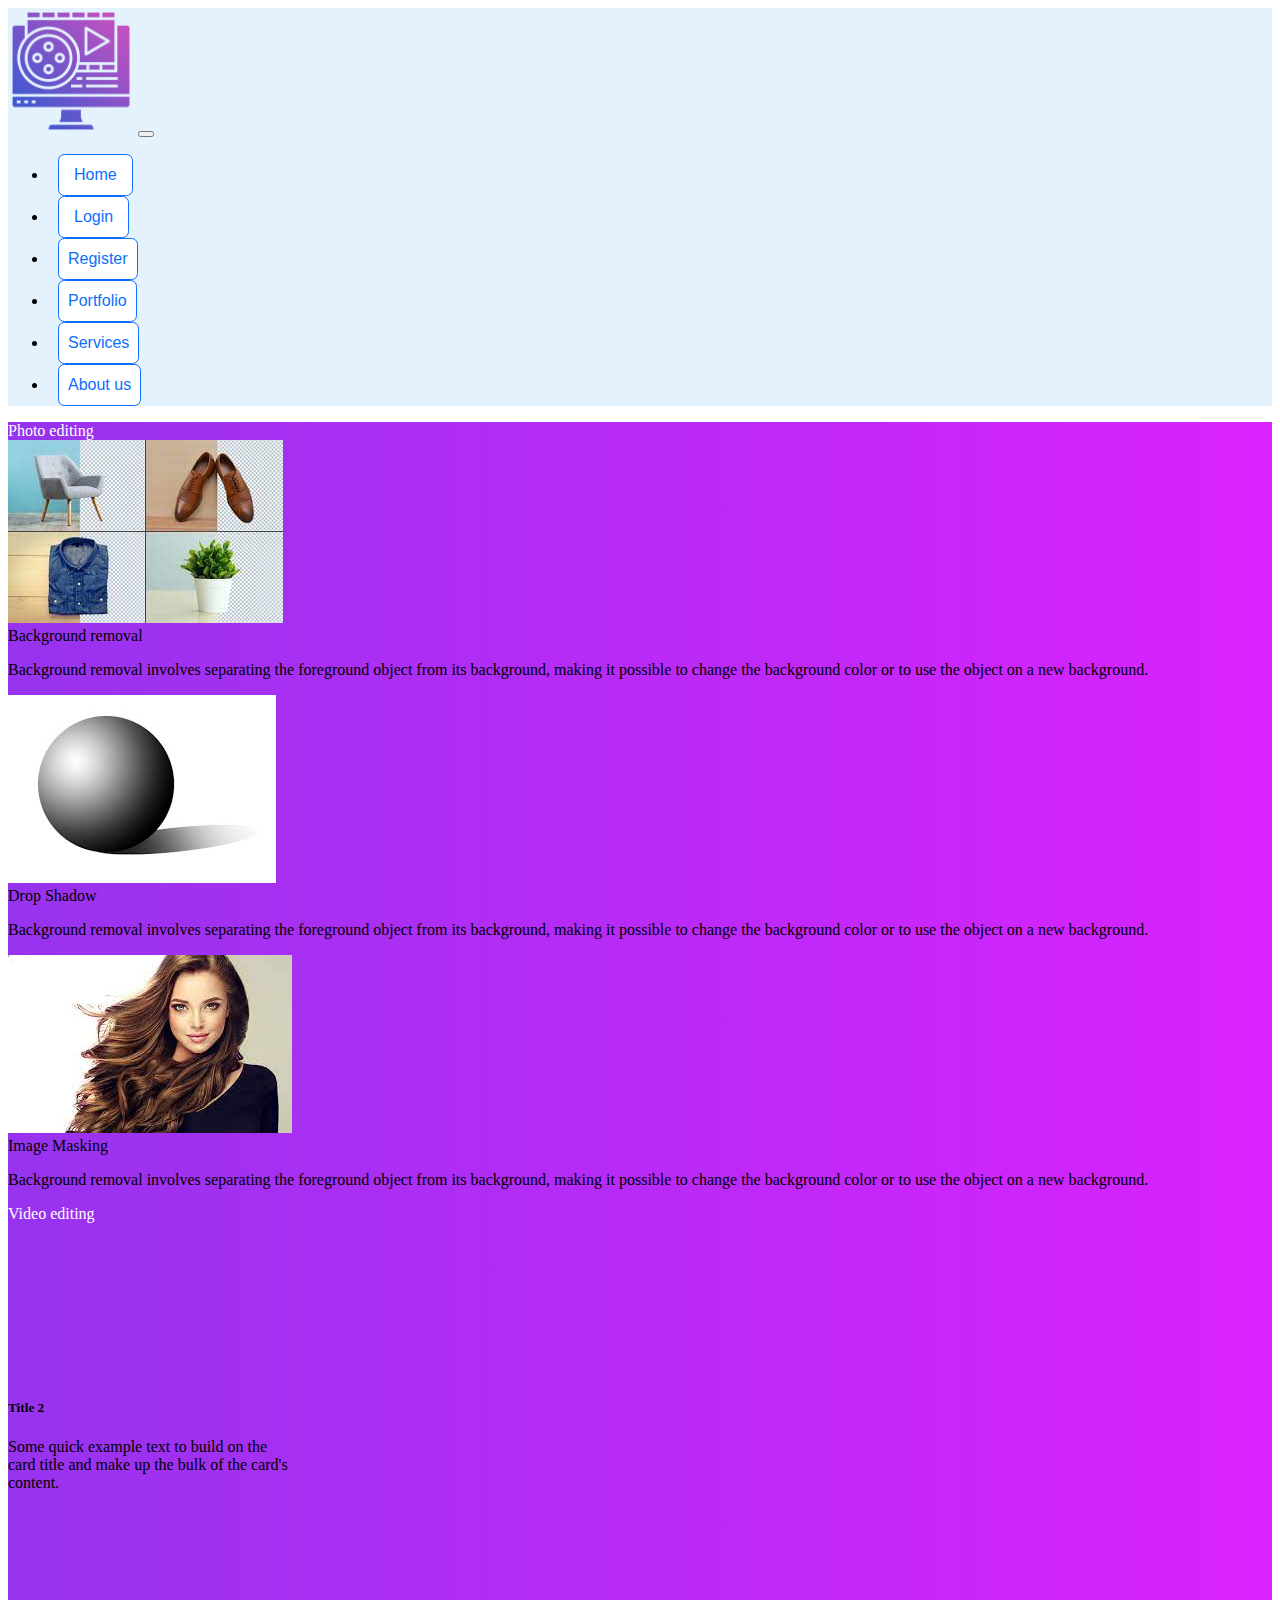
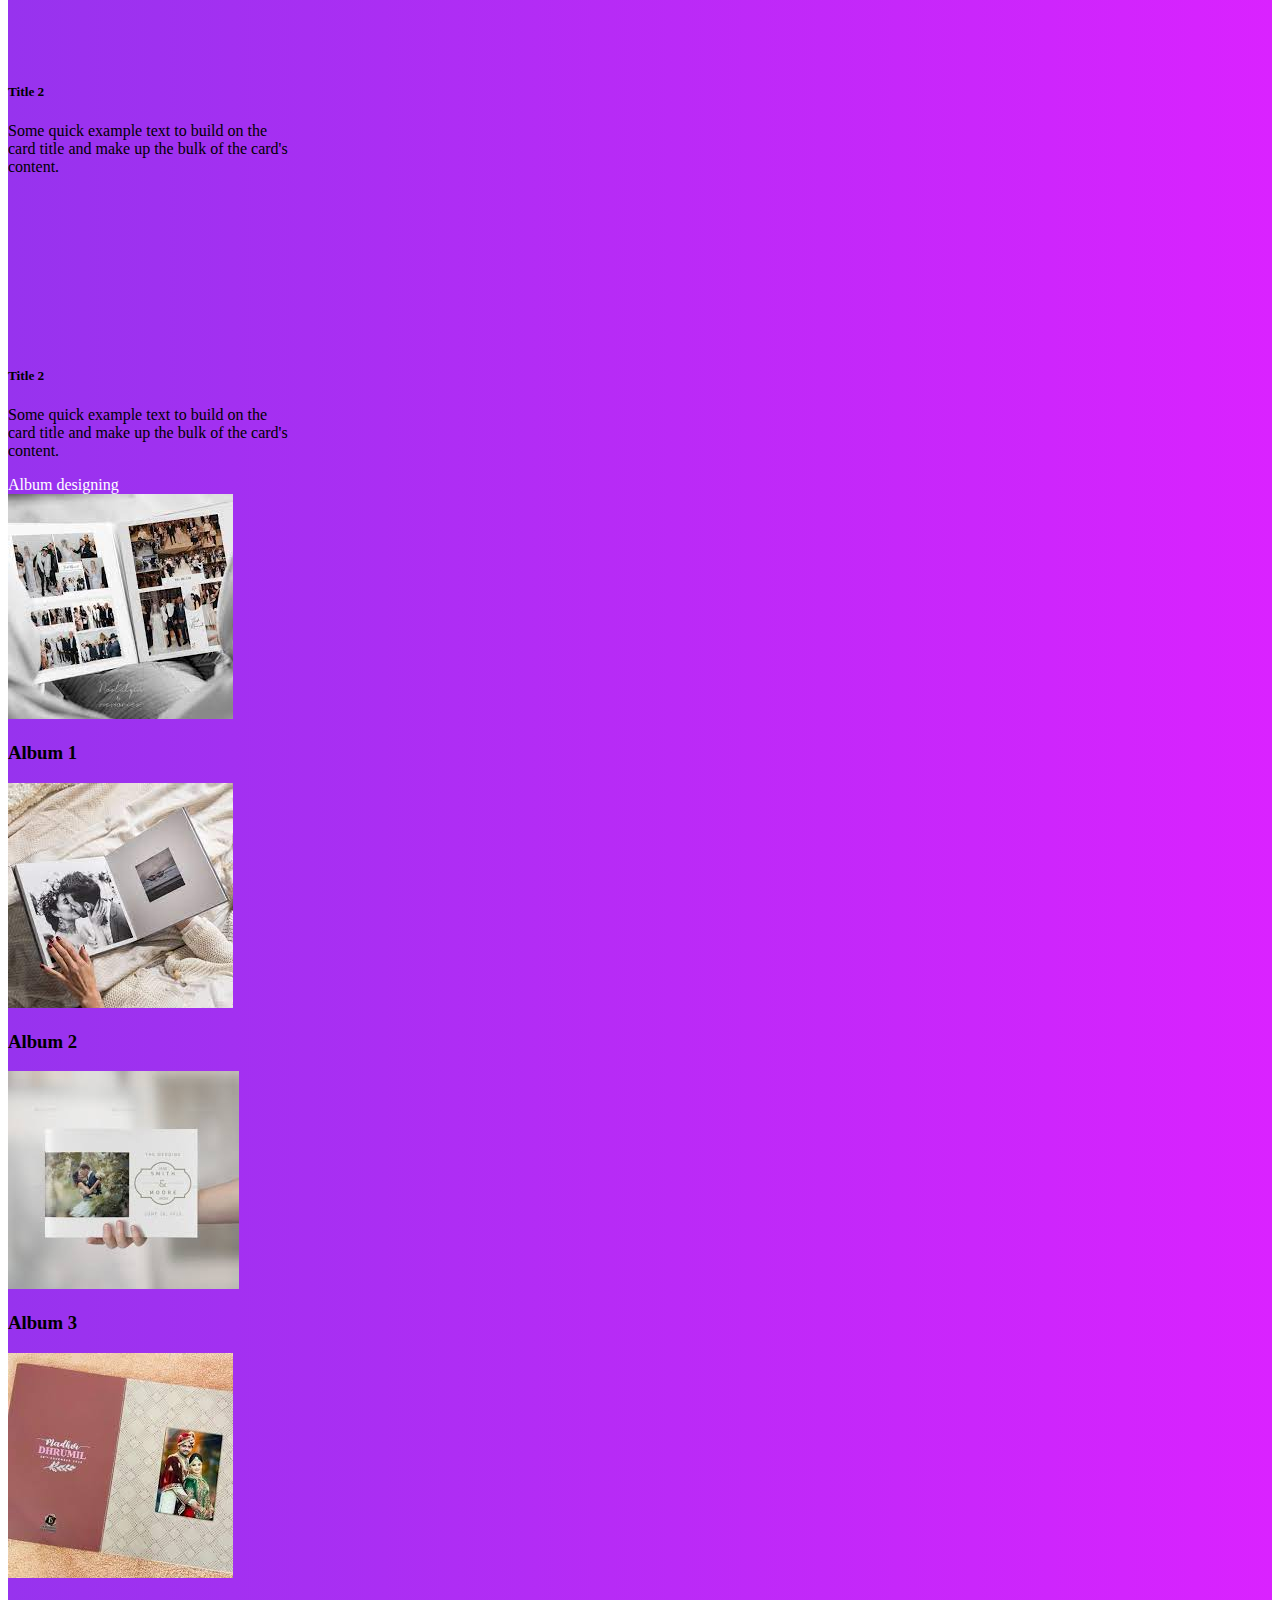
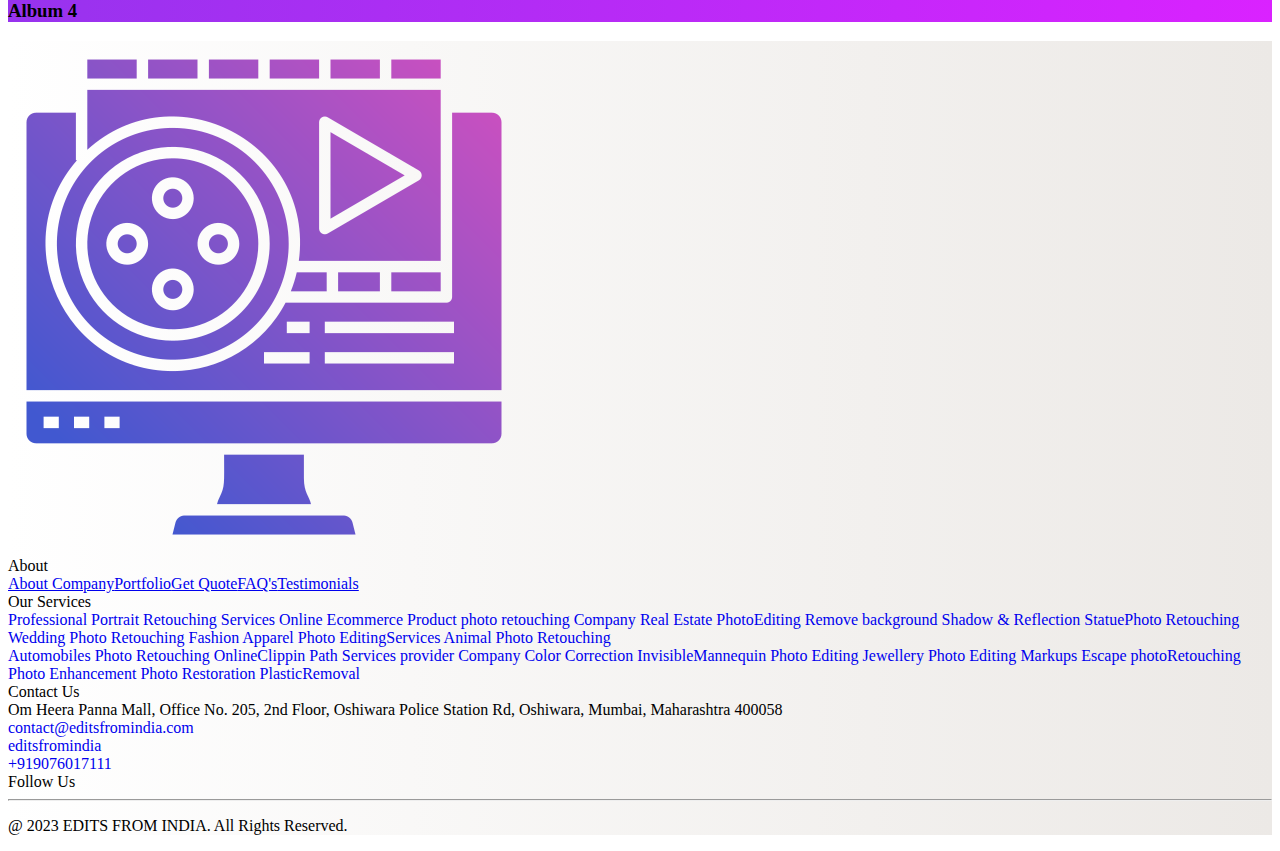
<file: services.html>
<!DOCTYPE html>
<html>
    <head>
        <title>
            Services
        </title>
        <link rel="stylesheet" href="style.css">
        <link href="https://cdn.jsdelivr.net/npm/bootstrap@5.0.2/dist/css/bootstrap.min.css" rel="stylesheet" integrity="sha384-EVSTQN3/azprG1Anm3QDgpJLIm9Nao0Yz1ztcQTwFspd3yD65VohhpuuCOmLASjC" crossorigin="anonymous">
        <script src="https://cdn.jsdelivr.net/npm/bootstrap@5.0.2/dist/js/bootstrap.bundle.min.js" integrity="sha384-MrcW6ZMFYlzcLA8Nl+NtUVF0sA7MsXsP1UyJoMp4YLEuNSfAP+JcXn/tWtIaxVXM" crossorigin="anonymous"></script>
    </head>
    <nav class="navbar navbar-expand-lg navbar-light bg-light" style="background-color: #e3f2fd;">
        <div class="container-fluid">
            <a href="index.html"><img class="navbar-brand mainlogo"
                    src="images/main logo.png" alt="website logo"></a>
            <button class="navbar-toggler" type="button" data-bs-toggle="collapse" data-bs-target="#navbarSupportedContent" aria-controls="navbarSupportedContent" aria-expanded="false" aria-label="Toggle navigation">
                <span class="navbar-toggler-icon"></span>
            </button>
            <div class="collapse navbar-collapse" id="navbarSupportedContent">
                <ul class="navbar-nav ms-auto mb-2 mb-lg-0">
                    <li class="nav-item">
                        <a href="index.html"><button type="button" style="padding-left:15px;padding-right:15px;"class="button button1">Home</button></a>
                    </li>
                    <li class="nav-item">
                        <a href="login.html"><button type="button" style="padding-left:15px;padding-right:15px;"class="button button1">Login</button></a>
                    </li>
                    <li class="nav-item">
                        <a href="register.html"><button type="button" class="button button1">Register</button></a>
                    </li>
                    <li class="nav-item">
                        <a href="portfolio.html"><button type="button" class="button button1">Portfolio</button></a>
                    </li>
                    <li class="nav-item">
                        <a href="services.html"><button type="button" class="button button1">Services</button></a>
                    </li>
                    <li class="nav-item">
                        <a href="aboutus.html"><button type="button" class="button button1">About us</button></a>
                    </li>
                </ul>
            </div>
        </div>
    </nav>
    <body>
        <div class="container-fluid main-services p-4">
            <div class="container-fluid ">
                <div id="photo-editing">
                    <div class="title display-3 fw-bold text-center text-uppercase" style="color: white;">Photo editing</div>
                </div>
                <div class="container-fluid pt-3">
                    <div class="card ms-5 me-5 pt-3">
                        <div class="card-body ">
                            <div class="row">
                                <div class="col-4">
                                    <img class="rounded mx-auto d-block" src="images/background-removel.jpeg" alt="..">
                                </div>
                                <div class="col-8">
                                    <div class="text h3 text-center pt-4">Background removal</div>
                                    <p class="description fw-light text-center">Background removal involves separating the foreground
                                        object from its background, making it possible to change the background 
                                        color or to use the object on a new background.</p>
                                </div>
                            </div>
                        </div>
                    </div>
                </div>
                <div class="container-fluid pt-3">
                    <div class="card ms-5 me-5 pt-3">
                        <div class="card-body ">
                            <div class="row">
                                <div class="col-4">
                                    <img class="rounded mx-auto d-block" src="images/drop-shadow.jpeg" alt="..">
                                </div>
                                <div class="col-8">
                                    <div class="text h3 text-center">Drop Shadow</div>
                                    <p class="description pt-4 fw-light text-center">Background removal involves separating the foreground
                                        object from its background, making it possible to change the background 
                                        color or to use the object on a new background.</p>
                                </div>
                            </div>
                        </div>
                    </div>
                </div>
                <div class="container-fluid pt-3">
                    <div class="card ms-5 me-5 pt-3">
                        <div class="card-body ">
                            <div class="row">
                                <div class="col-4">
                                    <img class="rounded mx-auto d-block" src="images/image-masking.jpeg" alt="..">
                                </div>
                                <div class="col-8">
                                    <div class="text h3 text-center ">Image Masking</div>
                                    <p class="description pt-4 fw-light text-center">Background removal involves separating the foreground
                                         object from its background, making it possible to change the background 
                                         color or to use the object on a new background.</p>
                                </div>
                            </div>
                        </div>
                    </div>
                </div>
                <div class="container-fluid pt-3">
                    <div id="video-editing">
                        <div class="title display-3 fw-bold text-center text-uppercase" style="color: white;">Video editing</div>
                    </div>
                    <div class="container-fluid pt-3">
                        <div class="row ms-5 me-5">
                            <div class="col">
                                <div class="card text-center" style="width: 18rem;">
                                    <iframe width="100%" src="https://www.youtube.com/embed/IrpoIQUycNU" frameborder="0" allow="accelerometer; autoplay; encrypted-media; gyroscope; picture-in-picture" allowfullscreen=""></iframe>
                                    <div class="card-body">
                                      <h5 class="card-title">Title 2</h5>
                                      <p class="card-text">Some quick example text to build on the card title and make up the bulk of the card's content.</p>
                                    </div>
                                </div>
                            </div>
                            <div class="col">
                                <div class="card text-center" style="width: 18rem;">
                                    <iframe width="100%" src="https://www.youtube.com/embed/BLnzSg-i3YE" frameborder="0" allow="accelerometer; autoplay; encrypted-media; gyroscope; picture-in-picture" allowfullscreen=""></iframe>
                                    <div class="card-body">
                                      <h5 class="card-title">Title 2</h5>
                                      <p class="card-text">Some quick example text to build on the card title and make up the bulk of the card's content.</p>
                                    </div>
                                </div>
                            </div>
                            <div class="col">
                                <div class="card text-center" style="width: 18rem;">
                                    <iframe width="100%" src="https://www.youtube.com/embed/SxWCZWLEcZY" frameborder="0" allow="accelerometer; autoplay; encrypted-media; gyroscope; picture-in-picture" allowfullscreen=""></iframe>
                                    <div class="card-body">
                                      <h5 class="card-title">Title 2</h5>
                                      <p class="card-text">Some quick example text to build on the card title and make up the bulk of the card's content.</p>
                                    </div>
                                </div>
                            </div>
                        </div>
                    </div>
                </div>
                <div class="container-fluid pt-5">
                    <div id="video-editing">
                        <div class="title display-3 fw-bold text-center text-uppercase" style="color: white;">Album designing</div>
                    </div>
                    <div class="row pt-5">
                        <div class="col-sm-3 mb-4">
                            <div class="text-center">
                                <img class="rounded" src="images/album-services-img1.jpeg">
                            </div>
                            <h3 class="text-center pt-3 text-white">Album 1</h3>
                        </div>
                        <div class="col-sm-3 mb-4">
                            <div class="text-center">
                                <img class="rounded" src="images/album-services-img2.jpeg">
                            </div>
                            <h3 class="text-center pt-3 text-white">Album 2</h3>
                        </div>
                        <div class="col-sm-3 mb-4">
                            <div class="text-center">
                                <img class="rounded" src="images/album-services-img3.jpeg">
                            </div>
                            <h3 class="text-center pt-3 text-white">Album 3</h3>
                        </div>
                        <div class="col-sm-3 mb-4">
                            <div class="text-center">
                                <img class="rounded" src="images/album-services-img4.jpeg">
                            </div>
                            <h3 class="text-center pt-3 text-white">Album 4</h3>
                        </div>
                    </div>
                </div>
           </div> 
        </div>
        <section class="footer">
            <section class="footer p-2 ft-bg">
                <div class="container-fluid">
                    <div class="row">
                        <div class="col-lg-3 "><img src="images/main logo.png"
                                class="img-fluid logo" alt="LOGO">
                            <div class="heading mb-3 ">About</div>
                            <div class="d-flex flex-column "><a href="#">About Company</a><a
                                    href="#">Portfolio</a><a href="#">Get Quote</a><a href="#">FAQ's</a><a
                                    href="#">Testimonials</a></div>
                        </div>
                        <div class="col-lg-6 our-services">
                            <div class="row our-services">
                                <div class="heading mb-3 h2">Our Services</div>
                                <div class="col-lg-6 col-3">
                                    <div class="d-flex flex-column">
                                        <a class="a-footer" href="#">Professional Portrait Retouching Services</a>
                                        <a class="a-footer" href="#">Online Ecommerce Product photo retouching Company</a>
                                        <a class="a-footer" href="#">Real Estate PhotoEditing</a>
                                        <a class="a-footer" href="#">Remove background</a>
                                        <a class="a-footer" href="#">Shadow &amp; Reflection</a>
                                        <a class="a-footer" href="#">StatuePhoto Retouching</a>
                                        <a class="a-footer" href="#">Wedding Photo Retouching</a>
                                        <a class="a-footer" href="#">Fashion Apparel Photo EditingServices</a>
                                        <a class="a-footer" href="#">Animal Photo Retouching</a>
                                    </div>
                                </div>
                                <div class="col-lg-6 col-3">
                                    <div class="d-flex flex-column">
                                        <a class="a-footer" href="#">Automobiles Photo Retouching</a>
                                        <a class="a-footer" href="#">OnlineClippin Path Services provider Company</a>
                                        <a class="a-footer" href="#">Color Correction</a>
                                        <a class="a-footer" href="#">InvisibleMannequin Photo Editing </a>
                                        <a class="a-footer" href="#">Jewellery Photo Editing</a>
                                        <a class="a-footer" href="#">Markups Escape photoRetouching</a>
                                        <a class="a-footer" href="#">Photo Enhancement</a>
                                        <a class="a-footer" href="#">Photo Restoration</a>
                                        <a class="a-footer" href="#">PlasticRemoval</a></div>
                                </div>
                            </div>
                        </div>
                        <div class="col-lg-3 ">
                            <div class="heading mb-3 h2">Contact Us</div>
                            <div class="d-flex flex-column">
                                <div class="address mb-3">Om Heera Panna Mall, Office No. 205, 2nd Floor, Oshiwara Police Station Rd,
                                    Oshiwara, Mumbai, Maharashtra 400058</div>
                                <div class="mb-3"><a class="a-footer" href="mailto:contact@editsfromindia.com" class="text-black"><i
                                            class="mdi mdi-email" aria-hidden="true"></i> contact@editsfromindia.com</a></div>
                                <div class="mb-3"><a class="a-footer" class="text-black" href="editsfromindia"><i class="mdi mdi-skype"
                                            aria-hidden="true"></i> editsfromindia</a></div>
                                <div class="mb-3"><a class="a-footer" href="tel://+919076017111" class="text-black"><i class="mdi mdi-phone"
                                            aria-hidden="true"></i> +919076017111</a></div>
                                <div class="mb-3"><a hidden="" href="tel://null" class="text-black"><i class="mdi mdi-phone"
                                            aria-hidden="true"></i> </a></div>
                                <div class="heading mb-3">Follow Us</div>
                                <div class="row">
                                    <div class="col-lg-6">
                                        <div class="mb-3"><a class="text-black"
                                                href="https://www.facebook.com/people/EditsfromIndia-India/pfbid03qa4SCgnkZHCUvbpbhkYS94LWRP1uDfHoqm2nnNcJX77jDVQSYWmyTFWQ2FDF1r3l/"><i
                                                    class="mdi mdi-facebook" aria-hidden="true"></i><span class="ms-3"></span></a></div>
                                        <div class="mb-3"><a class="text-black" href="https://www.instagram.com/info.editsfromindia/"><i
                                                    class="mdi mdi-instagram" aria-hidden="true"></i><span class="ms-3"></span></a>
                                        </div>
                                    </div>
                                    <div class="col-lg-6">
                                        <div class="mb-3"><a class="text-black"><i class="mdi mdi-linkedin" aria-hidden="true"></i>
                                                <span class="ms-3"></span></a></div>
                                    </div>
                                </div>
                            </div>
                        </div>
                    </div>
                    <hr>
                    <div class="text-black text-center w-100 pb-2">
                        <p>@ 2023 EDITS FROM INDIA. All Rights Reserved.</p>
                    </div>
                </div>
        </section>
    </body>
</html>
</file>
<file: style.css>
.mainlogo{
    width: 10%;
    height: 10%;
}
.nav-bar{
    height: 70px;
}


.button {
    background-color: #0d6efd;
    border: none;
    color: white;
    padding: 12px 9px;
    text-align: center;
    display: inline-block;
    font-size: 16px;
    transition-duration: 0.4s;
    cursor: pointer;
    line-height:1;
    font-weight: 400;
    border-radius: 0.40rem;
    margin-left: 10px;
    margin-right: 15px;
  }
  
  .button1 {
    background-color: white; 
    color: #0d6efd; 
    border: 1px solid #0d6efd;
  }
  
  .button1:hover {
    background-color: #0d6efd;
    color: white;
  }

.login-blue {
    background: linear-gradient(145deg, #2196F3, #3F51B5);
}
#login{
    position: relative;
    margin-top: 40px;
    margin-left: 100px;
    width: fit-content;
}
.form-group{
    padding-bottom: 10px;
}

.login-body{
  background-color: #82C3EC;
}
.wel-login{
  text-align: center;
  position: relative;
  margin-top: 20px;
  font-family: Century Gothic;
}
#register{
  position: relative;
    margin-top: 40px;
    margin-left: 100px;
    width: fit-content;
}
.register-body{
  background-color: #82C3EC;
}
.header{
  background-color: #82C3EC;
}
.main-text{
  text-align: left;
}
.carousel-inner{
  margin: auto;
}
.card-slide{
  margin-left: 350px;
}
.card-adv{
  margin-left: 100px;
}
.para-text{
  line-height: 32px;
  text-align: justify;
}
.bg-image{
  background: #136a8a;  /* fallback for old browsers */
background: -webkit-linear-gradient(to right, #267871, #136a8a);  /* Chrome 10-25, Safari 5.1-6 */
background: linear-gradient(to right, #267871, #136a8a); /* W3C, IE 10+/ Edge, Firefox 16+, Chrome 26+, Opera 12+, Safari 7+ */

}
.box{
  background: white;
}
.box:hover{
  background: #C04848;  /* fallback for old browsers */
background: -webkit-linear-gradient(to right, #480048, #C04848);  /* Chrome 10-25, Safari 5.1-6 */
background: linear-gradient(to right, #480048, #C04848); /* W3C, IE 10+/ Edge, Firefox 16+, Chrome 26+, Opera 12+, Safari 7+ */

  transform: scale(1.2);
}
.s{
  background: #8e9eab;  /* fallback for old browsers */
background: -webkit-linear-gradient(to right, #eef2f3, #8e9eab);  /* Chrome 10-25, Safari 5.1-6 */
background: linear-gradient(to right, #eef2f3, #8e9eab); /* W3C, IE 10+/ Edge, Firefox 16+, Chrome 26+, Opera 12+, Safari 7+ */
}
.ft-bg{
  background: #ECE9E6;  /* fallback for old browsers */
background: -webkit-linear-gradient(to right, #FFFFFF, #ECE9E6);  /* Chrome 10-25, Safari 5.1-6 */
background: linear-gradient(to right, #FFFFFF, #ECE9E6); /* W3C, IE 10+/ Edge, Firefox 16+, Chrome 26+, Opera 12+, Safari 7+ */

}
.photo-editing-port{
  background: #EC6F66;  /* fallback for old browsers */
background: -webkit-linear-gradient(to right, #F3A183, #EC6F66);  /* Chrome 10-25, Safari 5.1-6 */
background: linear-gradient(to right, #F3A183, #EC6F66); /* W3C, IE 10+/ Edge, Firefox 16+, Chrome 26+, Opera 12+, Safari 7+ */
}
.video-editing-port{
  background: #1CD8D2;  /* fallback for old browsers */
background: -webkit-linear-gradient(to right, #93EDC7, #1CD8D2);  /* Chrome 10-25, Safari 5.1-6 */
background: linear-gradient(to right, #93EDC7, #1CD8D2); /* W3C, IE 10+/ Edge, Firefox 16+, Chrome 26+, Opera 12+, Safari 7+ */
}
.album-designing{
  background: #F09819;  /* fallback for old browsers */
background: -webkit-linear-gradient(to right, #EDDE5D, #F09819);  /* Chrome 10-25, Safari 5.1-6 */
background: linear-gradient(to right, #EDDE5D, #F09819); /* W3C, IE 10+/ Edge, Firefox 16+, Chrome 26+, Opera 12+, Safari 7+ */
}
.main-port{
  background: #EB3349;  /* fallback for old browsers */
background: -webkit-linear-gradient(to right, #F45C43, #EB3349);  /* Chrome 10-25, Safari 5.1-6 */
background: linear-gradient(to right, #F45C43, #EB3349); /* W3C, IE 10+/ Edge, Firefox 16+, Chrome 26+, Opera 12+, Safari 7+ */
}
.main-services{
  background: #DA22FF;  /* fallback for old browsers */
background: -webkit-linear-gradient(to right, #9733EE, #DA22FF);  /* Chrome 10-25, Safari 5.1-6 */
background: linear-gradient(to right, #9733EE, #DA22FF); /* W3C, IE 10+/ Edge, Firefox 16+, Chrome 26+, Opera 12+, Safari 7+ */

}
.a-footer:link {
  text-decoration: none;
}

.a-footer:visited {
  text-decoration: none;
}

.a-footer:hover {
  text-decoration: underline;
}

.a-footer:active {
  text-decoration: underline;
}
</file>
